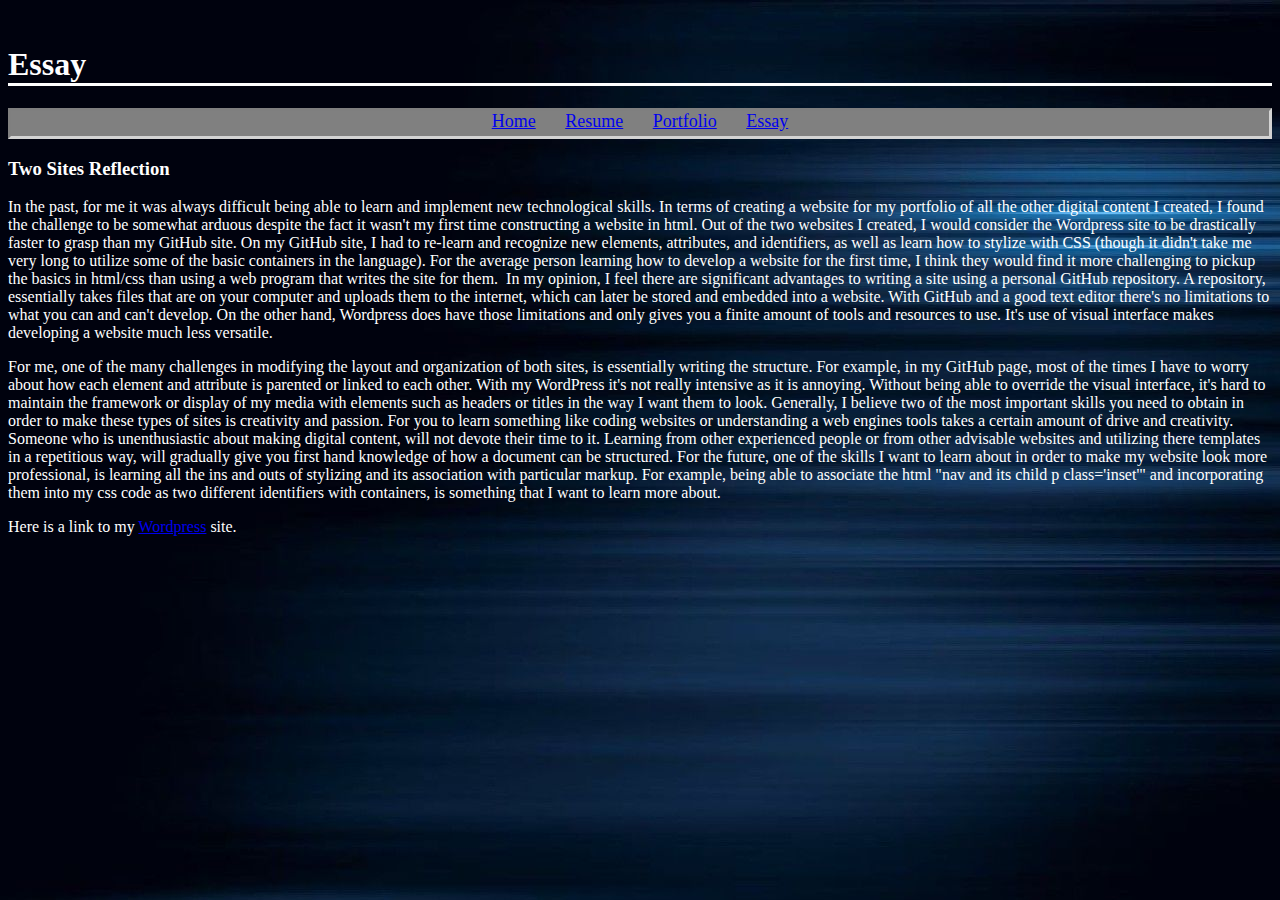
<file: docs/Essay.html>
<!DOCTYPE html>
<html>
    
    <head>
        <title>Essay</title>
        <meta charset="UTF-8" />
        <link rel="stylesheet" type="text/css" href="essay.css">
        <link rel="shortcut icon" type="image/x-icon" href="Stachfilms%20Logo%20.png"/>
    </head>
        
        <body>
            
            <h1>Essay</h1>
            
            <nav class="inset"> 
                <p class="inset">
                    <a href="index.html">Home</a>
                    <a href="resume.html">Resume</a>
                    <a href="Stachfilms.html">Portfolio</a>
                    <a href="Essay.html">Essay</a>
                </p>
            </nav>
           
            <h3>Two Sites Reflection</h3>
            
            <p class="space">In the past, for me it was always difficult being able to learn and implement new technological skills. In terms of creating a website for my portfolio of all the other digital content I created, 
            I found the challenge to be somewhat arduous despite the fact it wasn't my first time constructing a website in html. 
            Out of the two websites I created, I would 
            consider the Wordpress site to be drastically faster to grasp than my GitHub site. On my GitHub site, I had to re-learn and recognize new elements, attributes, and identifiers, 
            as well as learn how to stylize with CSS (though it didn't take me very long to utilize some of the basic containers in the language). 
            For the average person learning how to develop a website for the first time, 
            I think they would find it more challenging to pickup the basics in 
            html/css than using a web program that writes the site for them.  In my opinion, I feel there are significant advantages to writing a site using a personal GitHub repository. 
            A repository, essentially takes files that are on your computer and uploads them to the internet, 
            which can later be stored and embedded into a website. 
            With GitHub and a good text editor there's no limitations to what you can and can't develop. 
            On the other hand, Wordpress does have those limitations and only gives you a 
            finite amount of tools and resources to use. It's use of visual interface makes developing a website much less versatile.</p>
            
            <p class="space">For me, one of the many challenges in modifying the layout and organization of both sites, is essentially writing the structure. 
            For example, in my GitHub page, most of the times I have to worry about how each element and attribute is parented or linked to each other. With my WordPress it's not really intensive as it is annoying. 
            Without being able to override the visual interface, it's hard to maintain the framework or 
            display of my media with elements such as headers or titles in the way I want them to look. Generally, I believe two of the most important skills you need to obtain in order to make these types of sites is creativity and passion. 
            For you to learn something like coding websites or understanding a web engines tools takes a certain amount of drive and creativity. 
            Someone who is unenthusiastic about making digital content, will not devote their time to it. 
            Learning from other experienced people or from other advisable websites and utilizing there templates in a repetitious way, 
            will gradually give you first hand knowledge of how a document can be structured. For the future, one of the skills 
            I want to learn about in order to make my website look more professional, is learning all the ins and outs of stylizing and its association with particular markup. 
            For example, being able to associate the html "nav and its child p class='inset'" 
            and incorporating them into my css code as two different identifiers with containers, is something that I want to learn more about.</p>
            
            <p>Here is a link to my <a href="https://sites.psu.edu/noahstacherablog/">Wordpress</a> site.</p>
       
     </body>
</html>
</file>
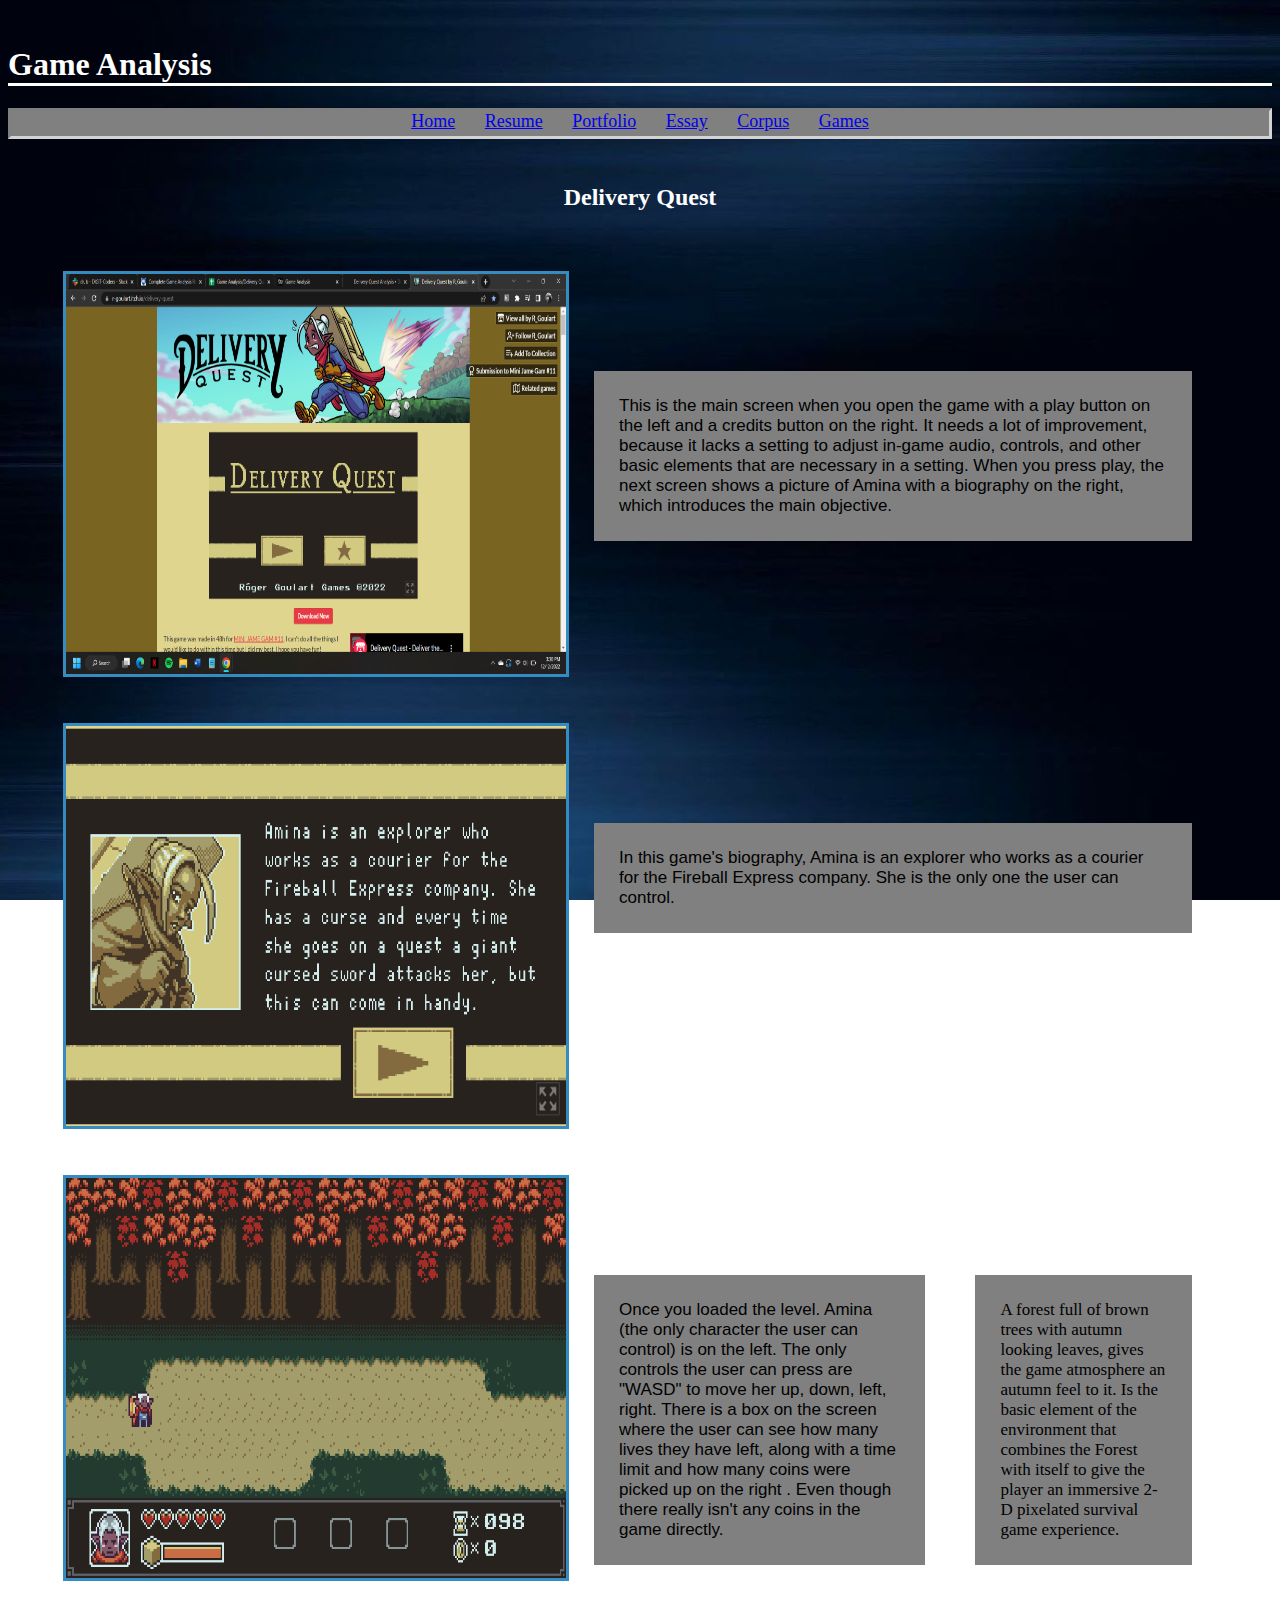
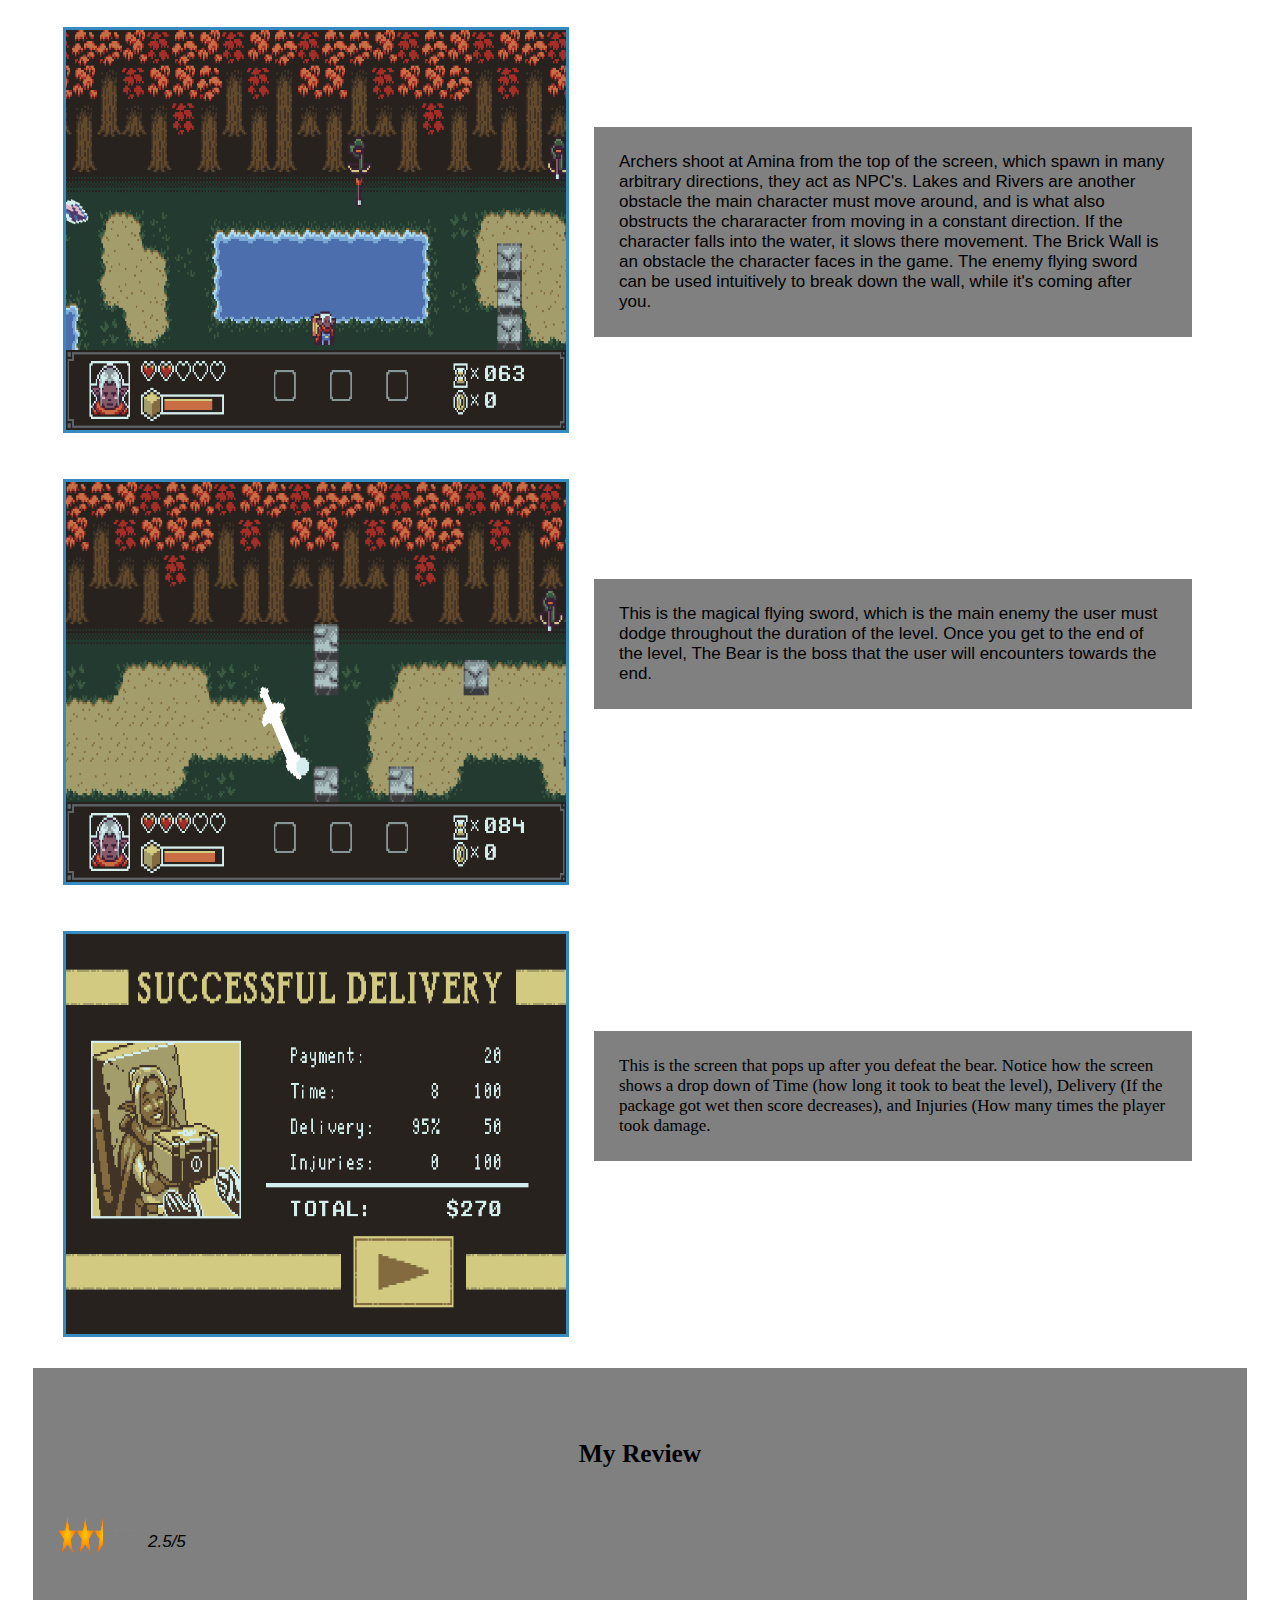
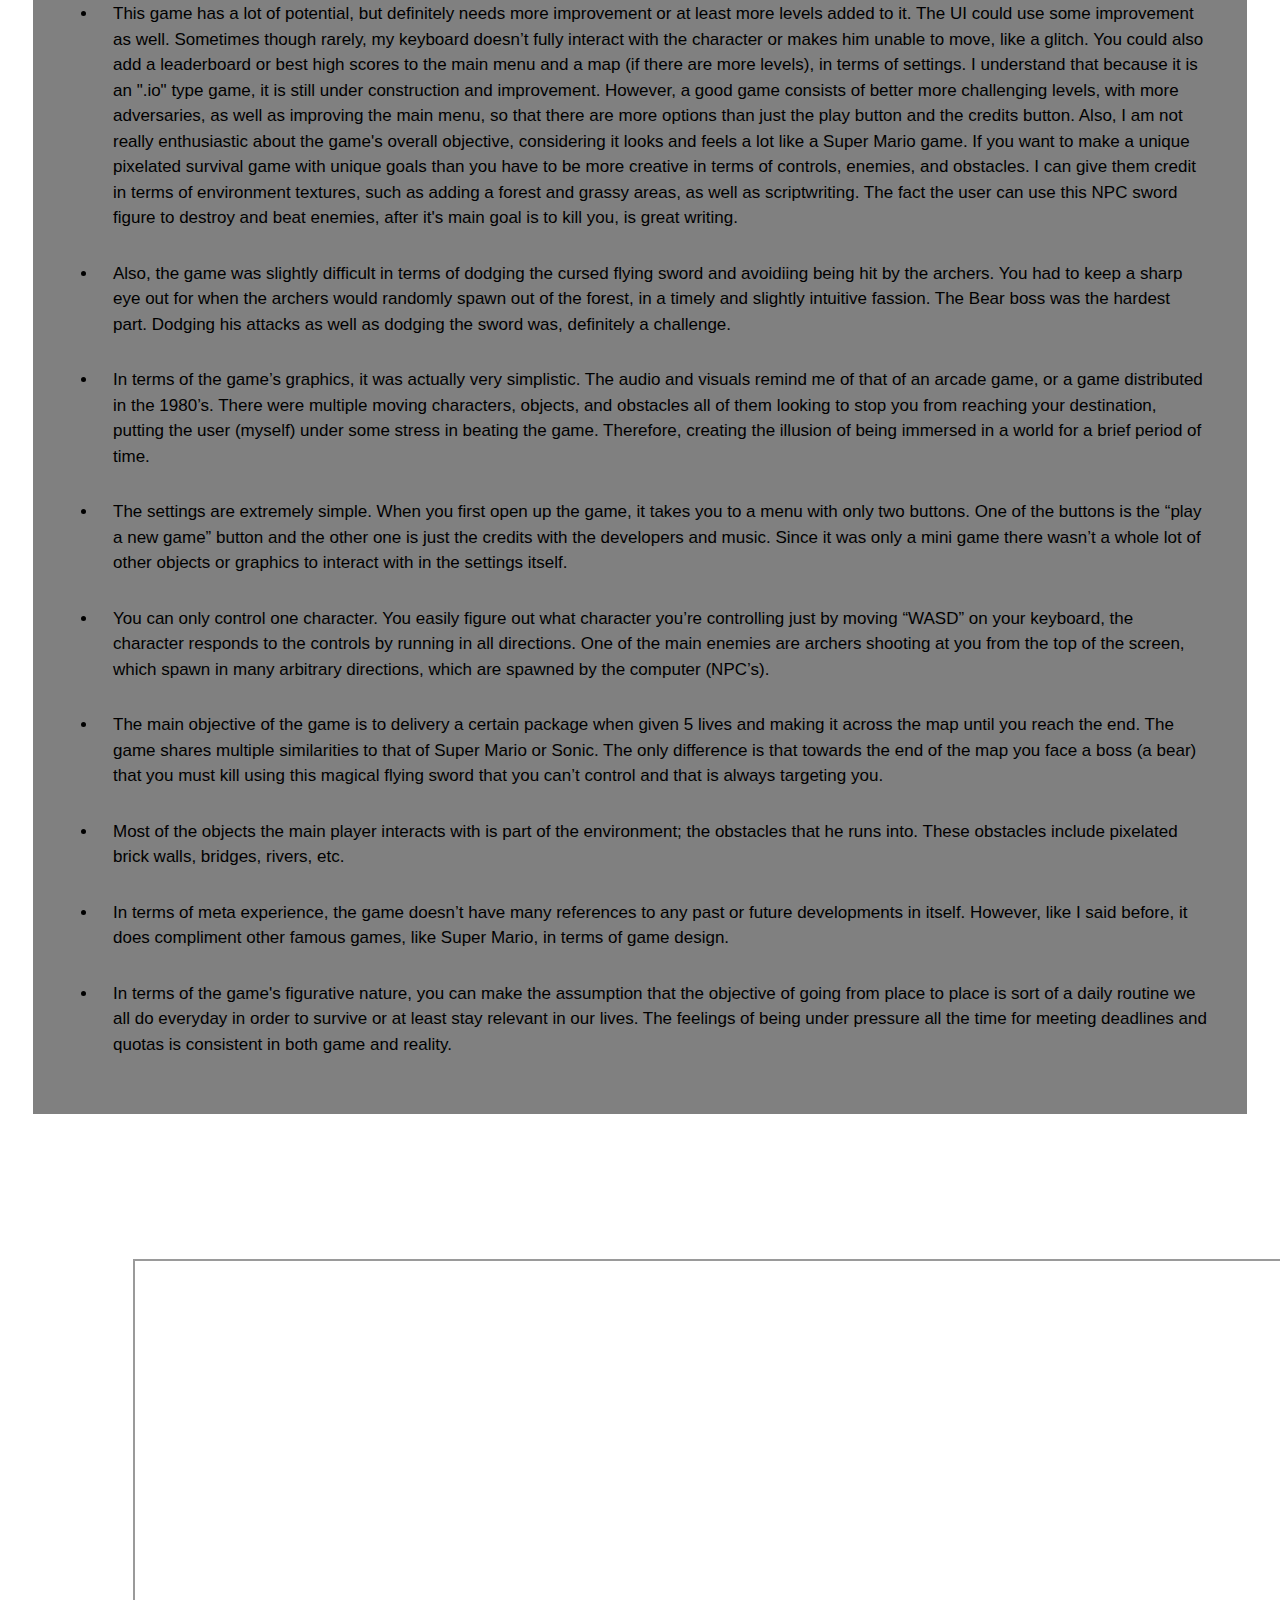
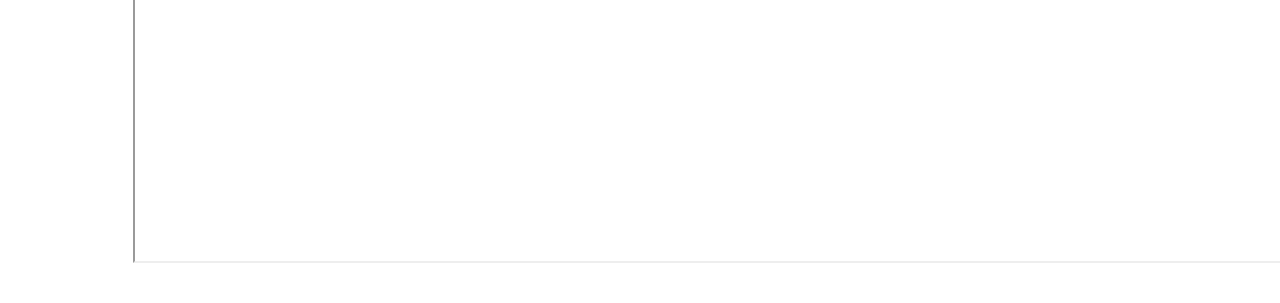
<file: docs/games.html>
<!DOCTYPE html>
<html>
    <head>
        <title>Game Analysis</title>
        <link rel="stylesheet" type="text/css" href="games.css"/>
        <link rel="shortcut icon" type="image/x-icon" href="Stachfilms%20Logo%20.png"/>
    </head>
    <body>
        
        <h1>Game Analysis</h1>
        
        <nav class="inset"> 
            <p class="inset">
                <a href="index.html">Home</a>
                <a href="resume.html">Resume</a>
                <a href="Stachfilms.html">Portfolio</a>
                <a href="Essay.html">Essay</a>
                <a href="corpus.html">Corpus</a>
                <a href="games.html">Games</a>
            </p>
        </nav>
        
        <h2>Delivery Quest</h2>
        
       
            <figure>
                <img src="Main%20Menu.png" alt="This is the game menu"/>
                <figcaption>This is the main screen when you open the game with a play 
                    button on the left and a credits button on the right. It needs a lot of improvement, 
                    because it lacks a setting to adjust in-game audio, controls, and other basic elements that are necessary in a setting. 
                    When you press play, the next screen shows a 
                    picture of Amina with a biography on the right, which introduces the main objective. </figcaption>
            </figure>
               
            <figure>
                <img src="Game%20Bio.png" alt="This is the game bio after hitting play button"/>
                <figcaption>In this game's biography, Amina is an explorer who works as a courier for the 
                    Fireball Express company. She is the only one the user can control. </figcaption>
            </figure>
            
            <figure>
                <img src="start_level.png" alt="picture of startup level"/>
                <figcaption>Once you loaded the level. Amina (the only character the user can control) is on the left. 
                    The only controls the user can press are "WASD" to move her up, down, left, right. 
                    There is a box on the screen where the user can see how many lives they have left, along with a time limit and how many coins were picked up on the right . 
                    Even though there really isn't any coins in the game directly. </figcaption>
                <figcaption class="second">A forest full of brown trees with autumn looking leaves, gives the 
                    game atmosphere an autumn feel to it. Is the basic element of the environment that combines the Forest with itself to give the player an 
                    immersive 2-D pixelated survival game experience.</figcaption>
            </figure>
        
            <figure>
                <img src="rivers.png" alt="This is picture of rivers"/>
                <figcaption>Archers shoot at Amina from the top of the screen, 
                    which spawn in many arbitrary directions, they act as NPC's. Lakes and Rivers are another obstacle the main character must move around, 
                    and is what also obstructs the chararacter from moving in a constant direction. 
                    If the character falls into the water, it slows there movement. The Brick Wall is an obstacle the character faces in the game.
                    The enemy flying sword can be used intuitively to break down the wall, while it's coming after you. </figcaption>
            </figure>
        
            <figure>
                <img src="sword.png" alt="antagonist"/>
                <figcaption>This is the magical flying sword, which is the main enemy the user must dodge throughout the duration of the level. Once you get to the end of the level,
                    The Bear is the boss that the user will encounters towards the end.</figcaption>
            </figure>
        
            <figure>
                <img src="successful.png" alt="beating the level pop up"/>
                <figcaption class="second">This is the screen that pops up after you defeat the bear. Notice how the screen shows a drop down of Time (how long it took to beat the level), Delivery (If the package got wet then score decreases), and Injuries (How many times the player took damage.</figcaption>
            </figure>

        <div class="rating">
            <h2>My Review</h2>
            <span class="rating">
                <img class="star" src="Star_rating_2.5_of_5.png" alt="star rating"/>
                <p class="rating">2.5/5</p>
            </span>
            
            
           
            <ul>
                <li>This game has a lot of potential, but definitely needs more improvement or at least more levels added to it. The UI could use some improvement as well. Sometimes though rarely, my 
                keyboard doesn’t fully interact with the character or makes him unable to move, like a glitch. You could also add a leaderboard or best 
                high scores to the main menu and a map (if there are more levels), in terms of settings. I understand that because it is an ".io" type game, it is still under construction and improvement. 
                However, a good game consists of better more challenging levels, with more adversaries,
                as well as improving the main menu, so that there are more options than just the play button and the credits button. Also, I am not really enthusiastic about the game's overall objective, considering it looks and feels a lot like a Super Mario game. If you 
                want to make a unique pixelated survival game with unique goals than you have to be more creative in terms of controls, enemies, and obstacles. I can give them credit in terms of environment textures, such as adding a forest and grassy areas, as well as scriptwriting. The fact the user can use this 
                NPC sword figure to destroy and beat enemies, after it's main goal is to kill you, is great writing.</li>
                <li>Also, the game was slightly difficult in terms of dodging the cursed flying sword and avoidiing being hit by the archers. You had to keep a sharp eye out for when the archers would randomly spawn out of the forest, in a timely and slightly intuitive fassion. The Bear boss was the hardest part. Dodging his attacks as well as dodging the sword was, definitely a challenge.</li>
                <li>In terms of the game’s graphics, it was actually very simplistic. The audio and visuals remind me of that of an arcade game, or a game distributed in the 1980’s. There were multiple moving characters, 
                objects, and obstacles all of them looking to stop you from reaching your destination, putting the user (myself) under some stress in beating the game. Therefore, creating the illusion 
                of being immersed in a world for a brief period of time. 
                </li>
                <li>The settings are extremely simple. When you first open up the game, it takes you to a menu with only two buttons. 
                One of the buttons is the “play a new game” button and the other one is just the credits with the developers and music. 
                Since it was only a mini game there wasn’t a whole 
                lot of other objects or graphics to interact with in the settings itself. </li>
                <li>You can only control one character. You easily figure out what character you’re controlling just by moving “WASD” on your keyboard, the character responds to the controls by running in all directions. 
                One of the main enemies are archers shooting at you from the top of the screen, which spawn in many arbitrary directions, which are spawned by the computer (NPC’s). 
                </li>
                <li>The main objective of the game is to delivery a certain package when given 5 lives and making it across the map until you reach the end. The game shares multiple similarities to that of Super Mario or Sonic. 
                The only difference is that towards the end of the map you face a boss (a bear) that you must kill using this magical 
                flying sword that you can’t control and that is always targeting you. </li>
                <li>Most of the objects the main player interacts with is part of the environment; the obstacles that he runs into. These obstacles include pixelated brick walls, bridges, rivers, etc.</li>
                <li>In terms of meta experience, the game doesn’t have many references to any past or future developments in itself. However, like I said before, it does compliment other famous games, like Super Mario, in terms of game design.</li>
                <li>In terms of the game's figurative nature, you can make the assumption that the objective of going from place to place is sort of a daily routine we all do everyday in order to survive or at least stay relevant in our lives. 
                The feelings of being under pressure all the time for meeting 
                deadlines and quotas is consistent in both game and reality.</li>
            </ul>
        </div>
        <div class="iframe">
                <h2>Kumu Game Visualization</h2>
                <iframe src="https://embed.kumu.io/b43706e765dbb92a68bdf7e1d8bbcdbf" width="940" height="600"></iframe>
                
        </div>        
    </body>
</html>
</file>
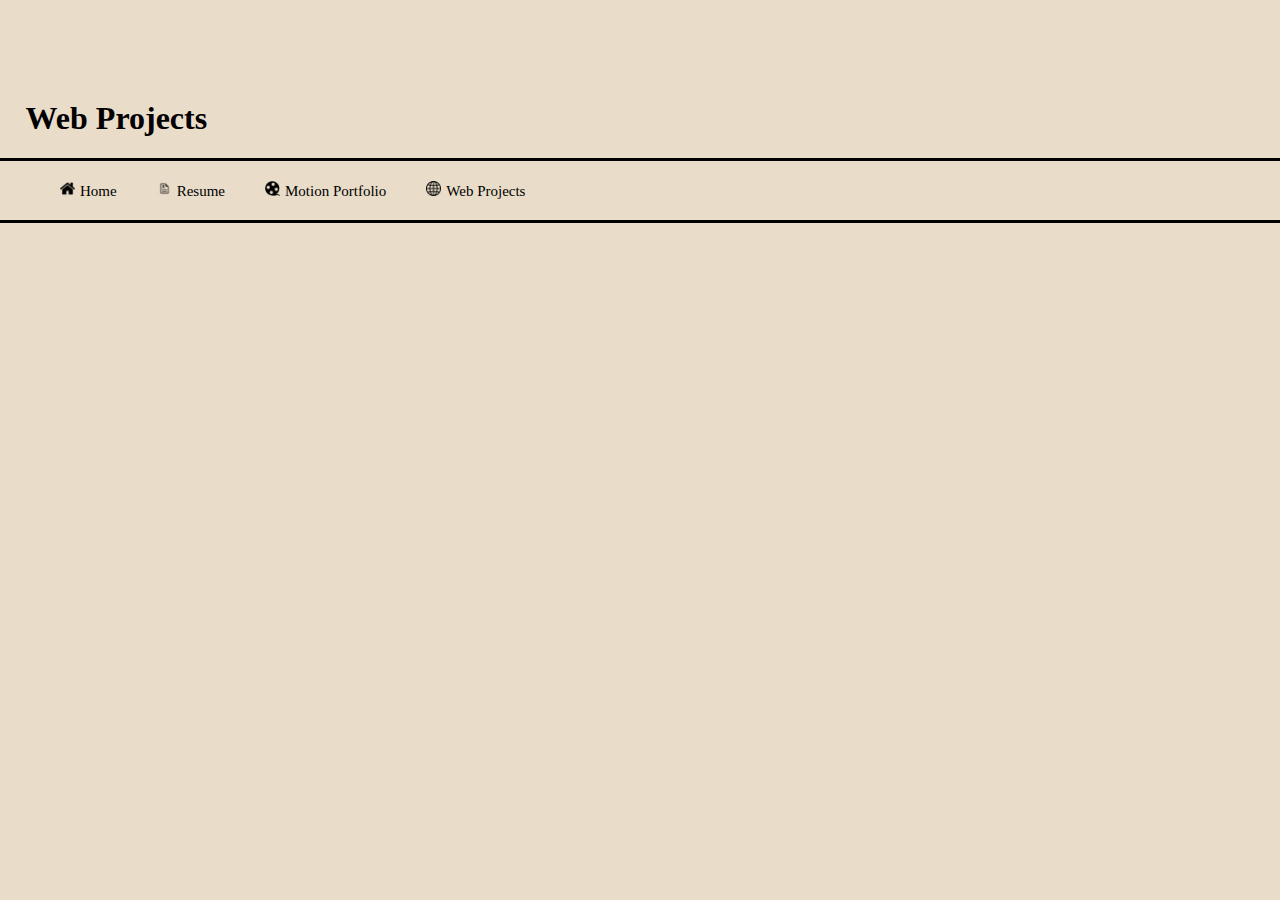
<file: docs/projects.html>
<!DOCTYPE html>
<html lang="en">
<head>
    <meta charset="UTF-8">
    <title>Projects</title>
    <link rel="stylesheet" type="text/css" href="stachfilms.css"/>
    <link rel="shortcut icon" type="image/x-icon" href="Stachfilms%20Logo%20.png"/>
</head>
<body>
<div class="heading">
    <h1>Web Projects</h1>
</div>

<nav class="nav">
    <ul>
        <li><a href="index.html"><img alt="" src="images/icons/home.png" class="nav-icon"/>Home</a></li>
        <li><a href="resume.html"><img alt="" src="images/icons/resume.png" class="nav-icon"/>Resume</a></li>
        <li><a href="Stachfilms.html"><img alt="" src="images/icons/portfolio.png" class="nav-icon"/>Motion Portfolio</a></li>
        <li><a href="projects.html"><img alt="" src="images/icons/websites.png" class="nav-icon"/>Web Projects</a></li>
    </ul>
</nav>
</body>
</html>
</file>
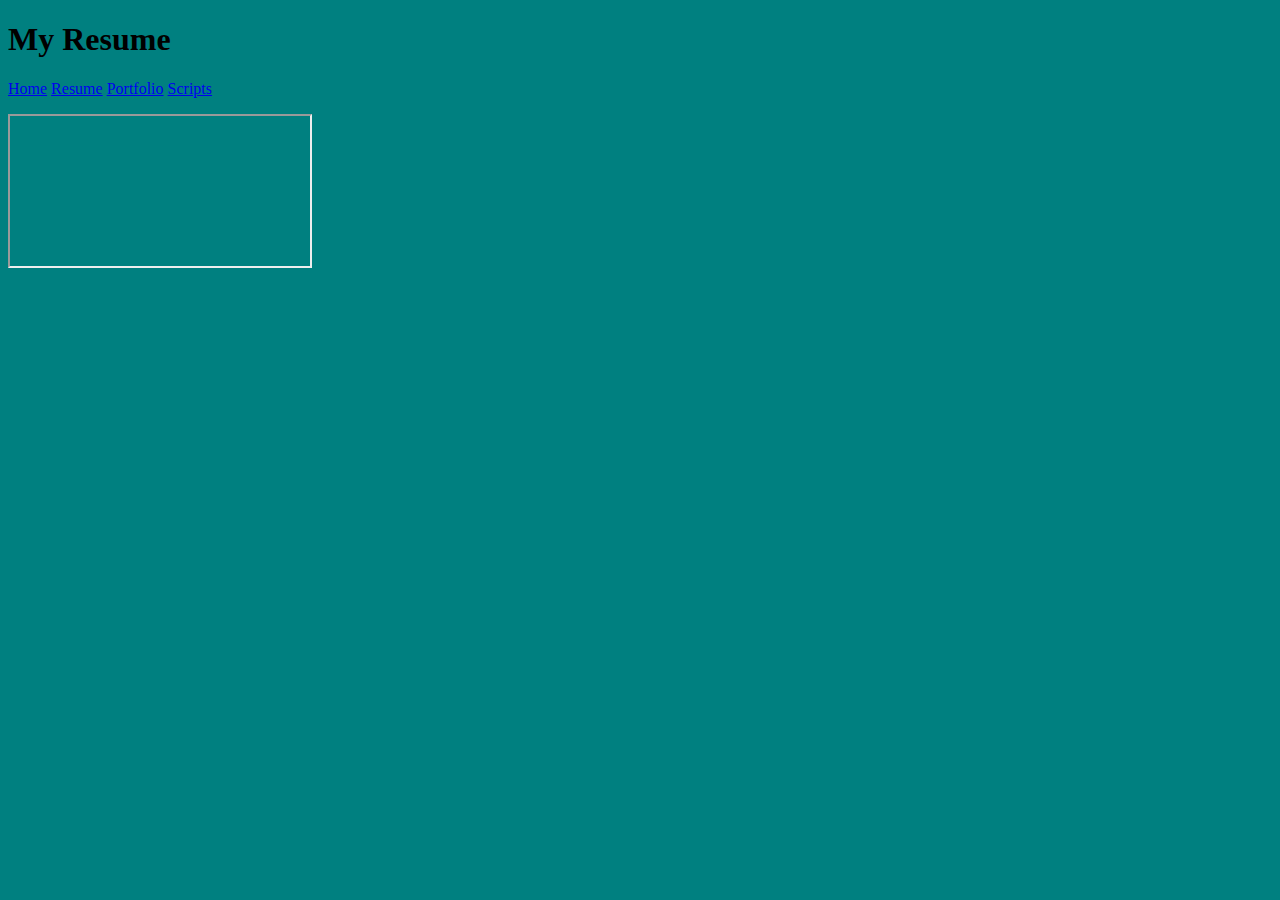
<file: docs/resume.html>
<!DOCTYPE html>
<html>
    <head>
        <title>Resume</title>
        <meta charset="UTF-8" />
        <link rel="stylesheet" type="text/css" href="resume.css">
        <link rel="shortcut icon" type="image/x-icon" href="Stachfilms%20Logo%20.png"/>
    </head>
    <body>
       <h1 class="margin">My Resume</h1>
        
        <nav class="inset"> 
            <p class="inset">
                <a href="index.html">Home</a>
                <a href="resume.html">Resume</a>
                <a href="Stachfilms.html">Portfolio</a>
                <a href="scripts.html">Scripts</a>
            </p>
        </nav>
       
       <div class="iframe">
           <iframe src="resume.pdf"></iframe>
       </div>
        
    </body>
</html>
</file>
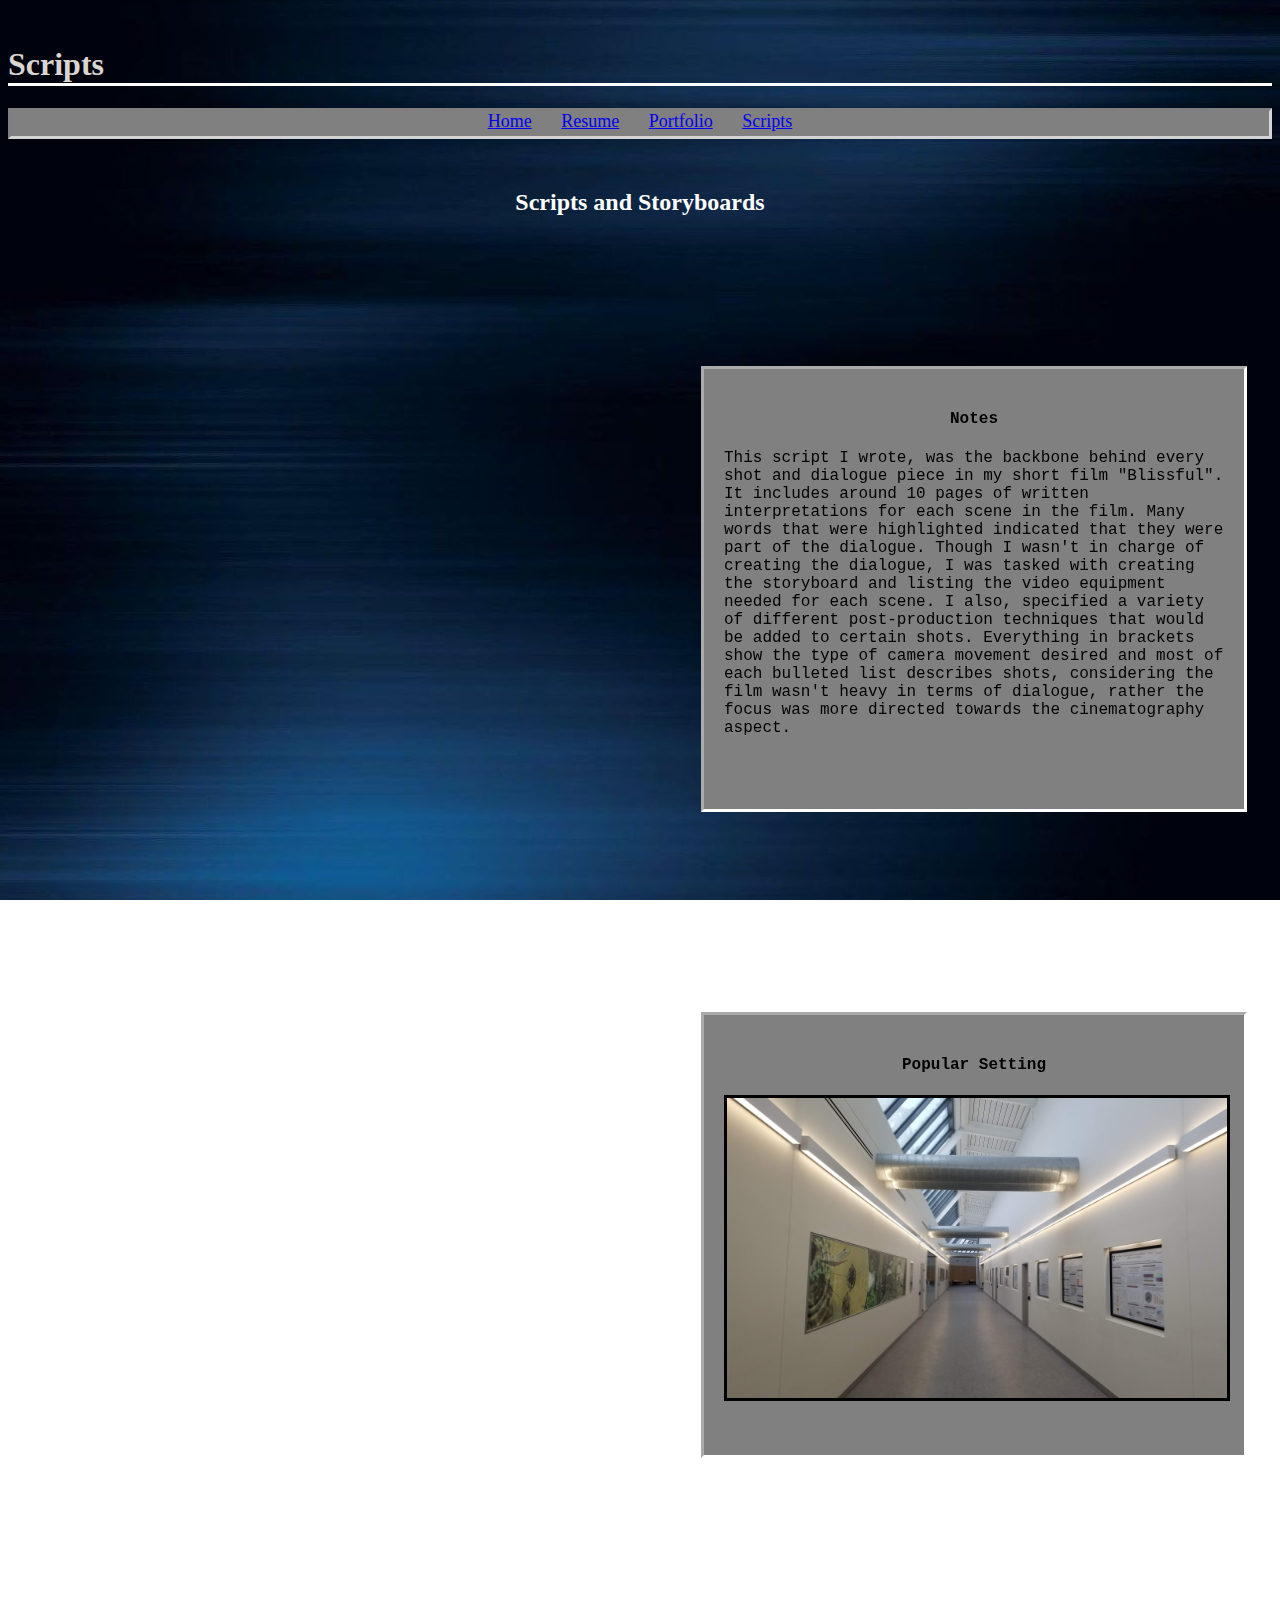
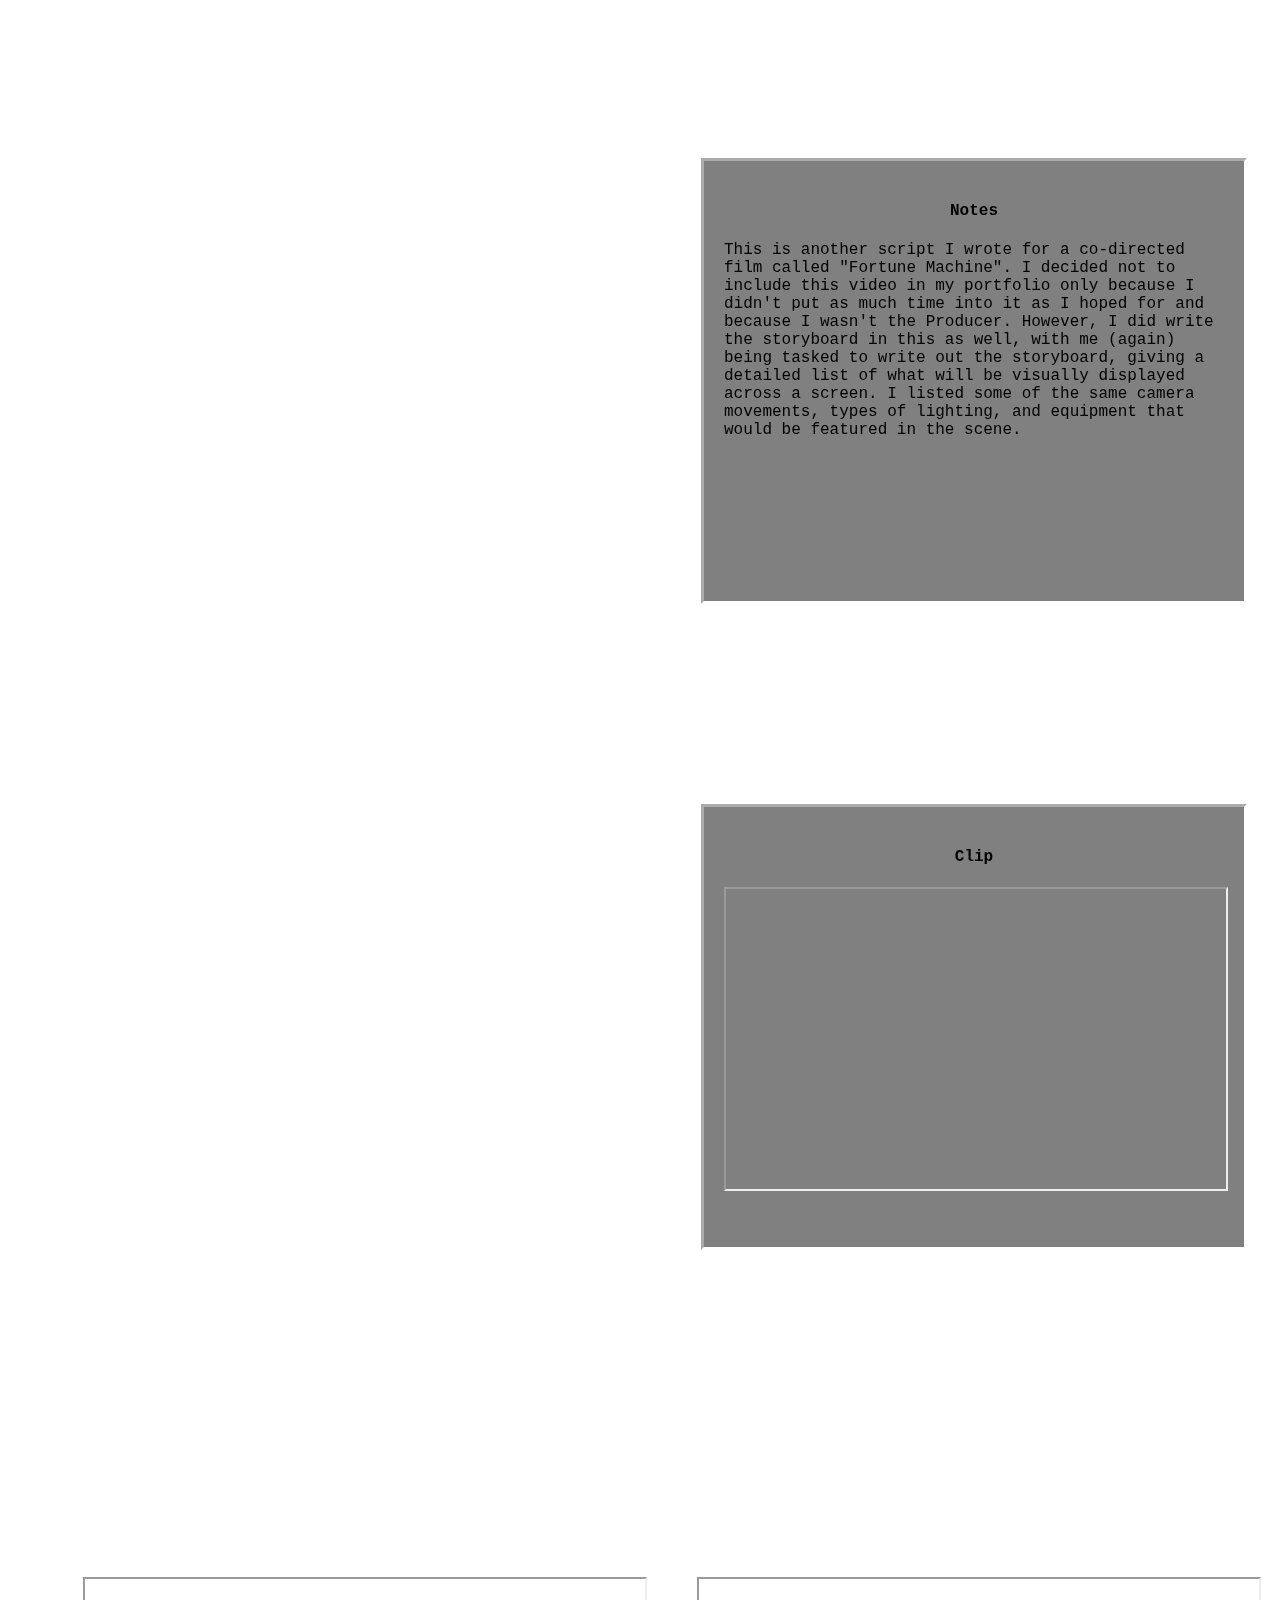
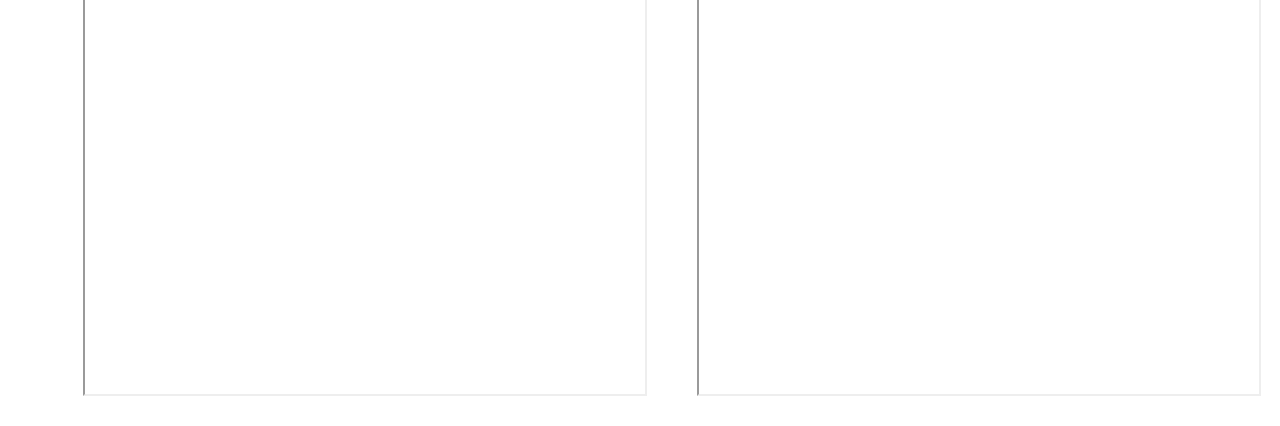
<file: docs/scripts.html>
<!DOCTYPE html>
<html>
    <head>
        <title>Scripts</title>
        <meta charset="UTF-8"/>
        <link rel="stylesheet" type="text/css" href="scripts.css"/>
        <link rel="shortcut icon" type="image/x-icon" href="Stachfilms%20Logo%20.png"/>
    </head>
    <body>
        <h1 class="margin">Scripts</h1>
        
        <nav class="inset"> 
            <p class="inset">
                <a href="index.html">Home</a>
                <a href="resume.html">Resume</a>
                <a href="Stachfilms.html">Portfolio</a>
                <a href="scripts.html">Scripts</a>
            </p>
        </nav>
        
        <h2>Scripts and Storyboards</h2>
        
        <div class="caption">
            <iframe src="https://docs.google.com/document/d/e/2PACX-1vRrBOG6UC32TbeHkDxUL14qc4PDY8uJ4jnTsOV6tRBQhjbwijHCuxAYkK3SiQxiUgNu8rJFJlywFif6/pub?embedded=true" class="scripts"></iframe>
            
            <div class="block">
                <section class="notes">
                    <h4>Notes</h4>
                    <p>This script I wrote, was the backbone behind every shot and dialogue piece in my short film "Blissful". It includes around 
                10 pages of written interpretations for each scene in the film. Many words that were highlighted indicated that they were part of the 
                dialogue. Though I wasn't in charge of creating the dialogue, I was tasked with creating the storyboard and listing the video equipment needed for each scene. 
                I also, specified a variety of different post-production techniques that would be added to certain shots. Everything in brackets show the type of 
                camera movement desired and most of each bulleted list describes shots, considering the film wasn't heavy in terms of dialogue, rather the focus was more directed towards 
                the cinematography aspect.</p>
                </section>
            
                <section class="notes">
                    <h4>Popular Setting</h4>
                    <img src="images/hallway.jpg" alt="AMIC building hallway"/>   
                </section>
            </div>
        </div>
        
        <div class="caption">
            <iframe src="https://docs.google.com/document/d/e/2PACX-1vR0eQJrMxqX9PSNiUdggtVloTSs128rZ596t6osklYgS9eZtvlLomvFkEK5S0rwHy368UyKb0B0uF8w/pub?embedded=true" class="scripts"></iframe>
            
            <div class="block">
                <section class="notes">
                    <h4>Notes</h4>
                    <p>This is another script I wrote for a co-directed film called "Fortune Machine". I decided not to include this video in my portfolio
                    only because I didn't put as much time into it as I hoped for and because I wasn't the Producer. However, I did write the storyboard in this as well, with me (again) being tasked to 
                    write out the storyboard, giving a detailed list of what will be visually displayed across a screen. I listed some of the same camera movements, types of lighting, 
                    and equipment that would be featured in the scene.</p>
                </section>
                
                <section class="notes">
                    <h4>Clip</h4>
                    
                    <iframe width="500" height="300" src="https://www.youtube.com/embed/-It0hvrIB1E" title="YouTube video player"></iframe>
                </section>
            </div>
        </div>
        
        <h2>Pitch Decks</h2>
        
        <div class="caption">
            <div class="block">
            <iframe src="https://docs.google.com/presentation/d/e/2PACX-1vSv0kV-94fzq7vL9KGcaoVc6UNv-Qh4pKJg39F34I5bOJShFLlgVrqYDZj9mI9STvsaCP08HjvsSnsA/embed?start=false&loop=false&delayms=3000" width="560" height="415"></iframe>
                <figcaption>My Pitch for the Blissful Short Film.</figcaption>
            </div>
            
            <div class="block">
                <iframe src="https://pennstateoffice365-my.sharepoint.com/personal/nzs5552_psu_edu/_layouts/15/Doc.aspx?sourcedoc={fd0d2db3-e147-46c0-9b51-5598d7fd0ba0}&amp;action=embedview&amp;wdAr=1.7777777777777777" width="560" height="415"></iframe>
                <figcaption>My Pitch for the music video "DEADLIFE"</figcaption>
            </div>
        </div>
    </body>
</html>
</file>
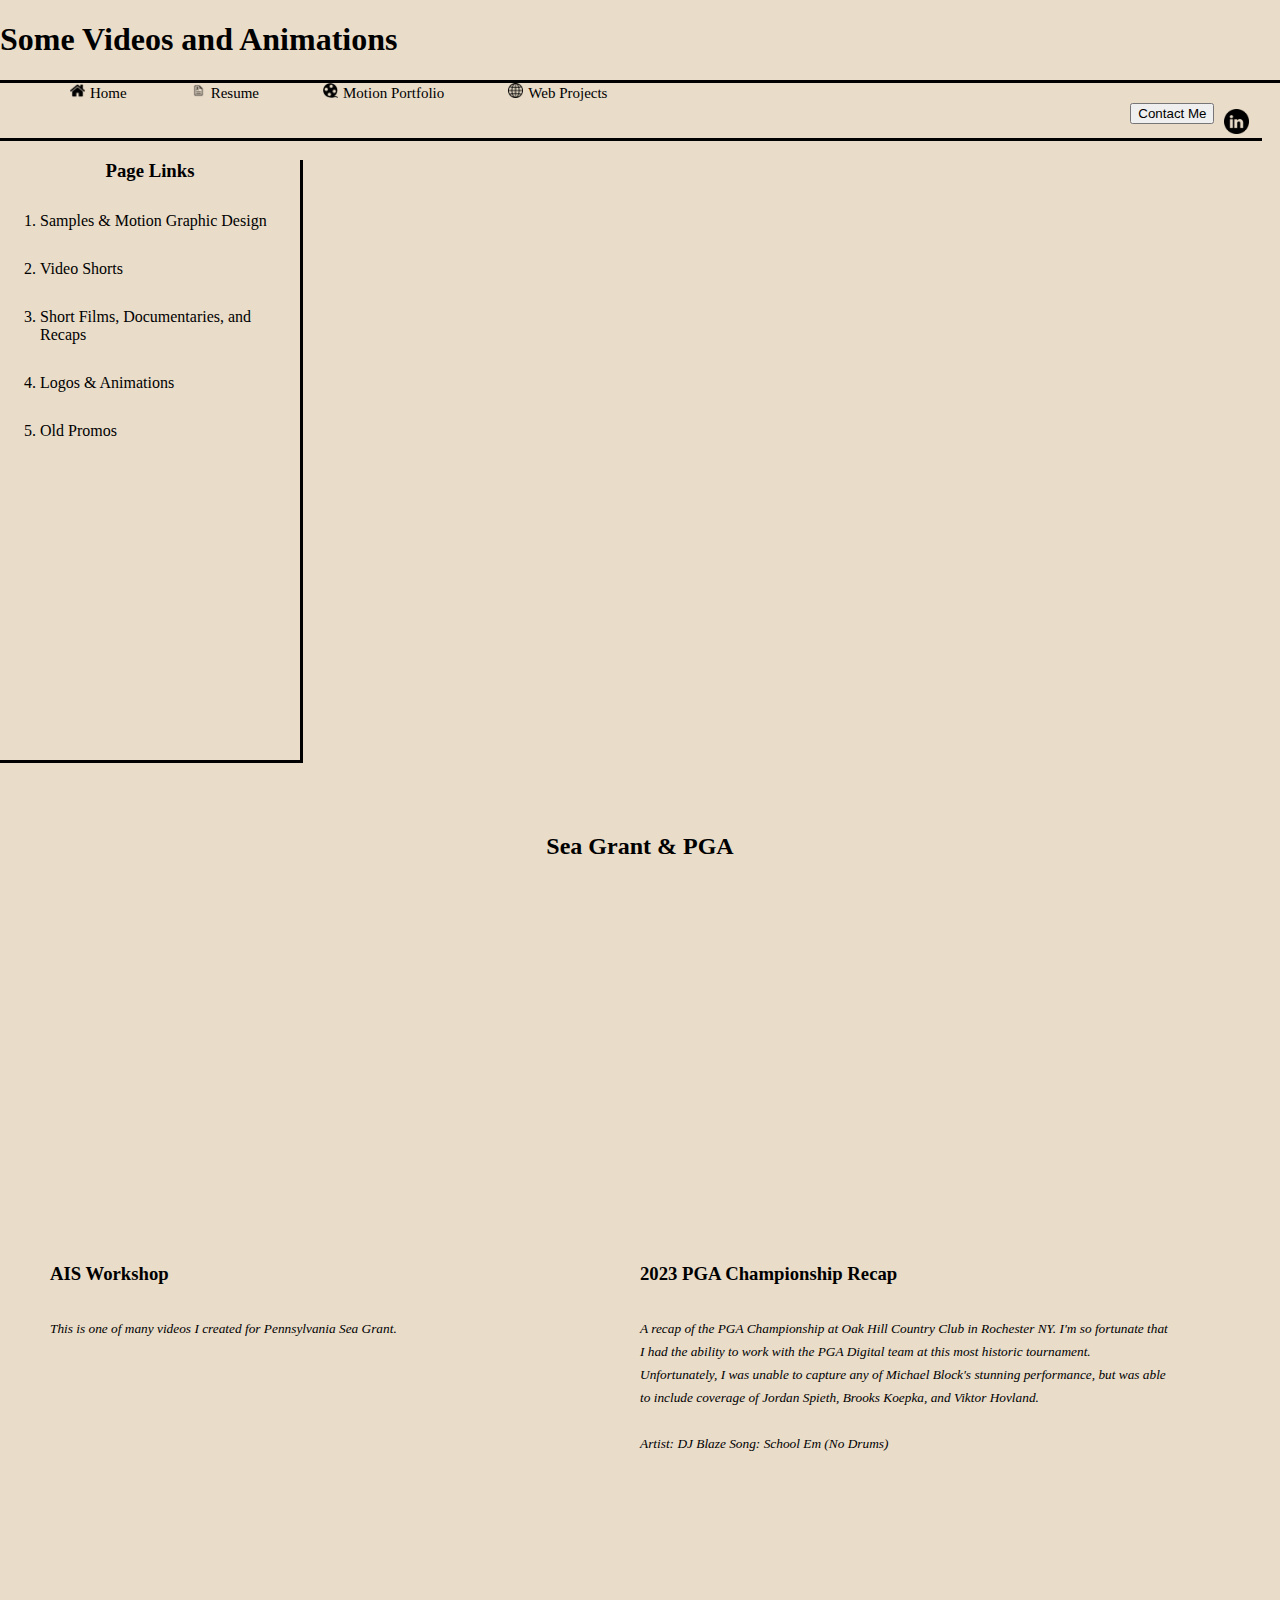
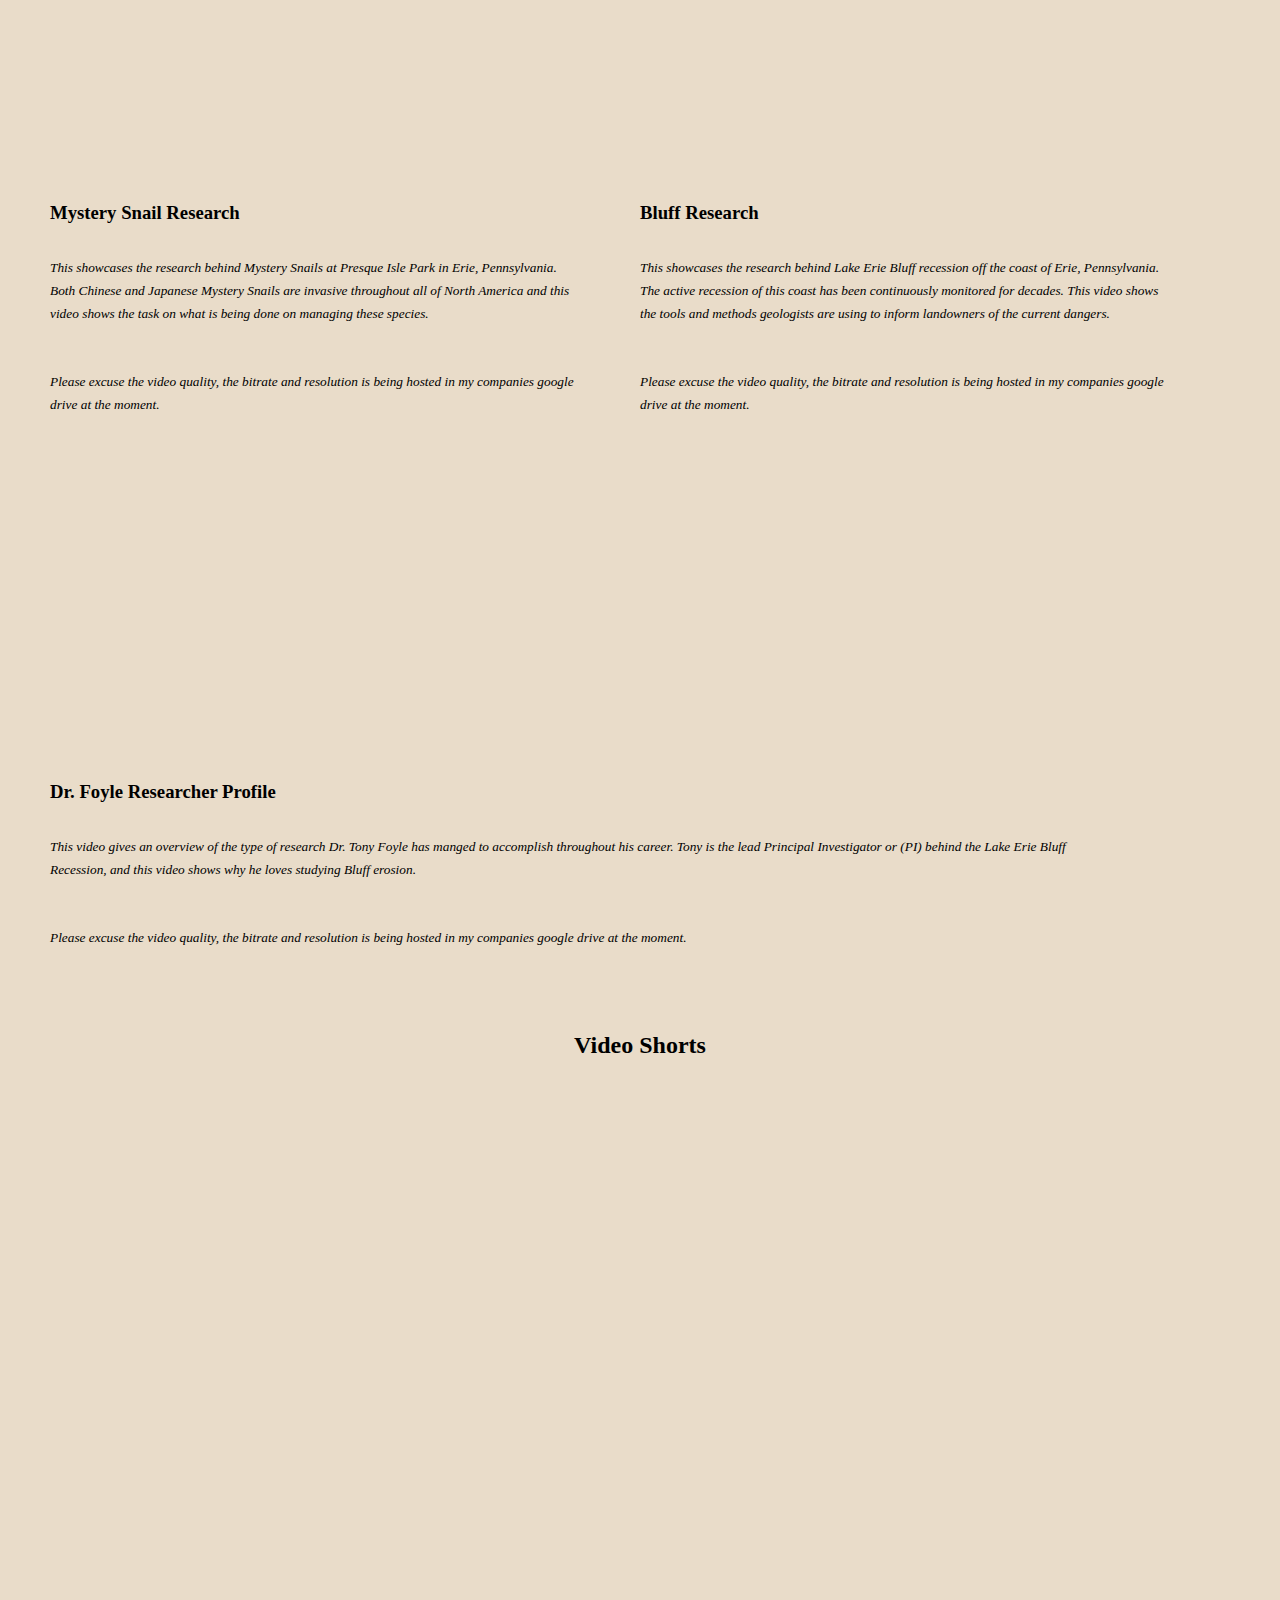
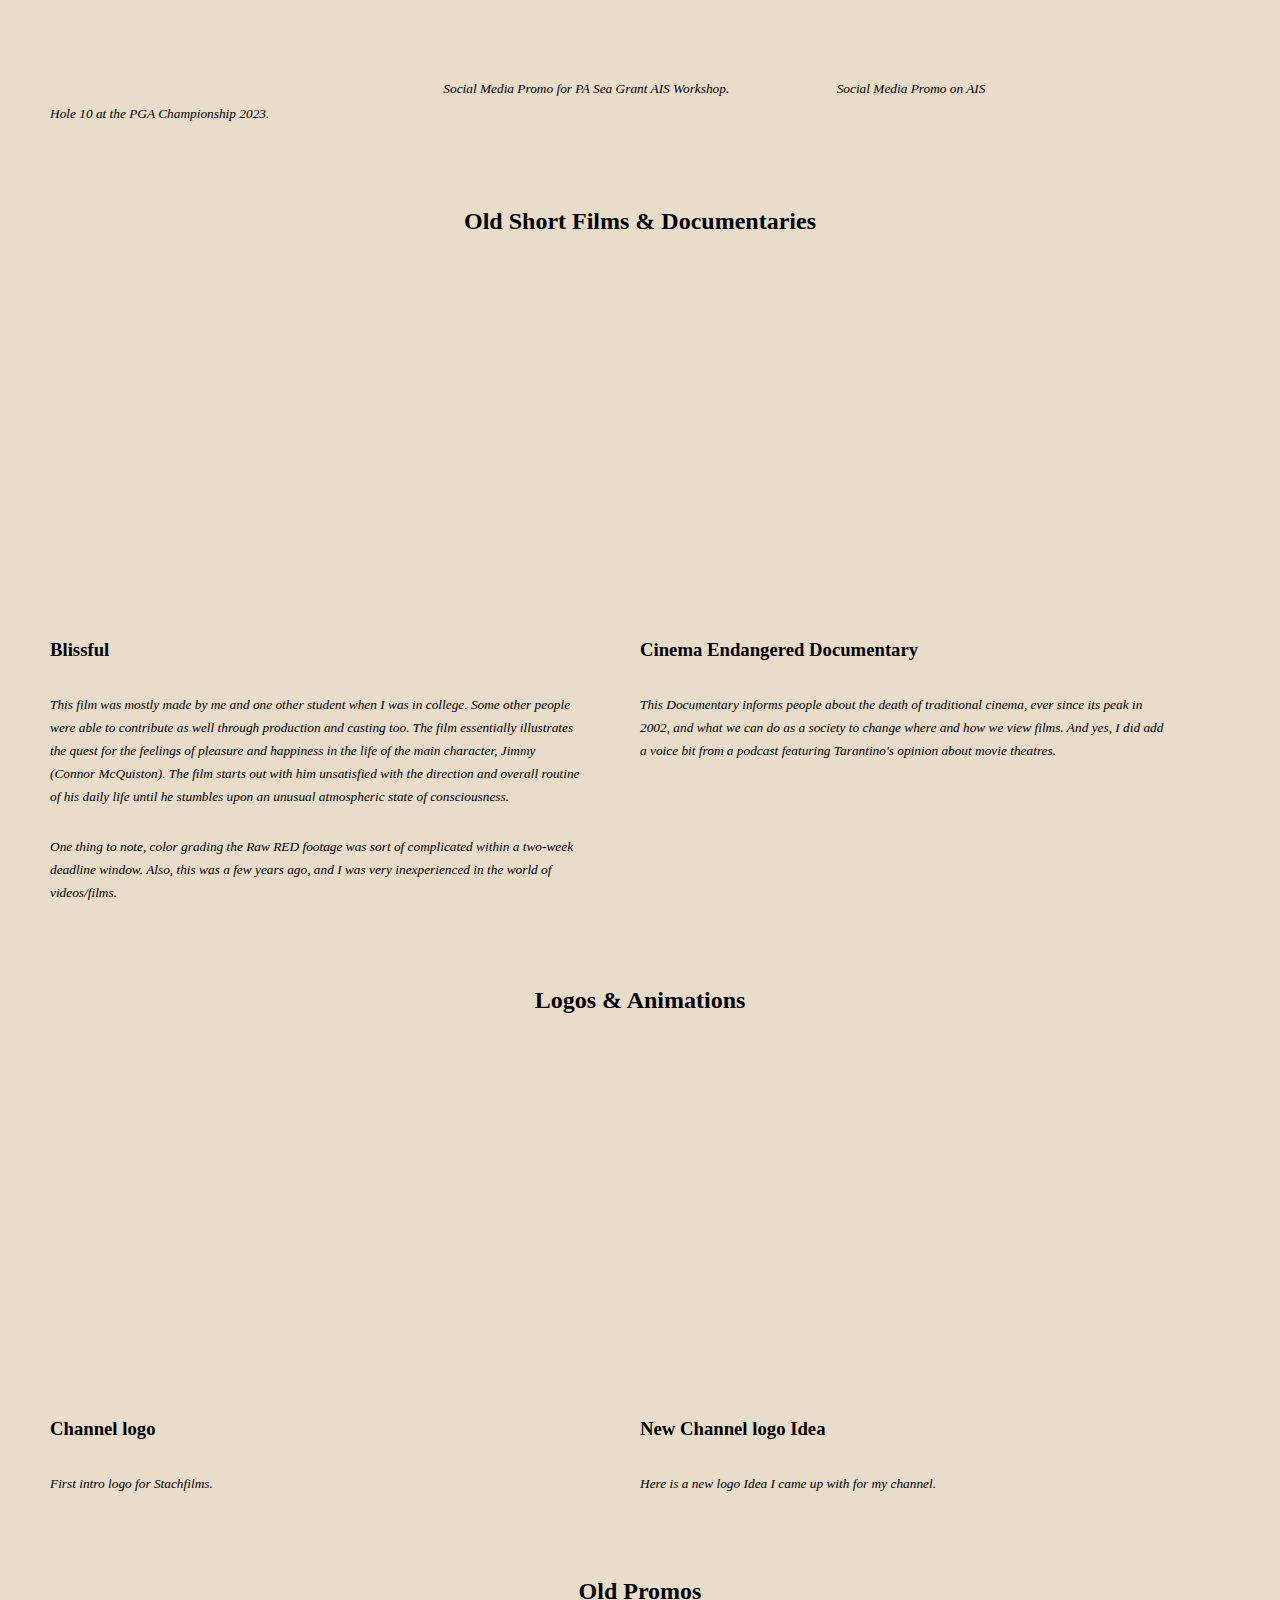
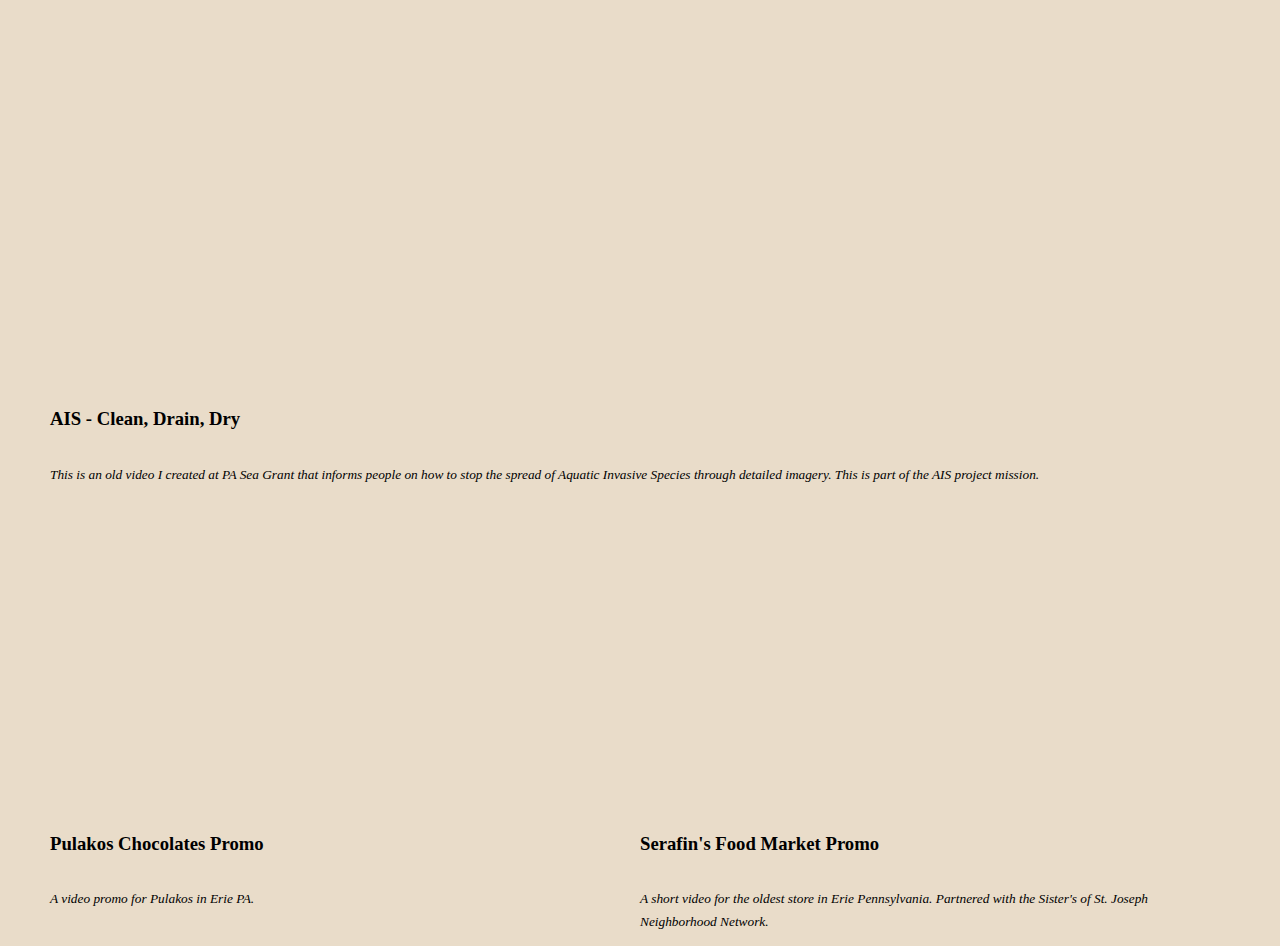
<file: docs/Stachfilms.html>
<!DOCTYPE html>
<html>
    <head>
        <title>Stachfilms</title>
        <meta charset="UTF-8"/>
        <link rel="stylesheet" type="text/css" href="portfolio.css"/>
        <link rel="stylesheet" type="text/css" href="Stachfilms.css">
        <link rel="shortcut icon" type="image/x-icon" href="Stachfilms%20Logo%20.png"/>
    </head>
    
    <body>

        <div class="heading" id="top">
            <h1>Some Videos and Animations</h1>
        </div>
    
        <nav class="nav">
            <ul>
                <li class="nav-list"><a href="index.html"><img alt="" src="images/icons/home.png" class="nav-icon"/>Home</a></li>
                <li class="nav-list"><a href="resume.html"><img alt="" src="images/icons/resume.png" class="nav-icon"/>Resume</a></li>
                <li class="nav-list"><a href="Stachfilms.html"><img alt="" src="images/icons/portfolio.png" class="nav-icon"/>Motion Portfolio</a></li>
                <li class="nav-list"><a href="projects.html"><img alt="" src="images/icons/websites.png" class="nav-icon"/>Web Projects</a></li>
            </ul>
            <ul class="contacts">
                <li class="list-contact"><a href="mailto:noah13stachera@gmail.com"><button>Contact Me</button></a></li>
                <li class="linkedin"><a href="https://www.linkedin.com/in/noah-stachera-93369424a/"><img src="images/icons/linkedin.png" alt="" width="25" height="auto"/></a></li>
            </ul>
        </nav>
    <div class="anchor-box">
        <h3 class="page-links-header">Page Links</h3>
        <ol>
            <li class="anchor-list"><a href="#Samples">Samples & Motion Graphic Design</a></li>
            <li class="anchor-list"><a href="#Shorts">Video Shorts</a></li>
            <li class="anchor-list"><a href="#Films">Short Films, Documentaries, and Recaps</a></li>
            <li class="anchor-list"><a href="#logos">Logos & Animations</a></li>
            <li class="anchor-list"><a href="#promos">Old Promos</a></li>

        </ol>
    </div>
     <div class="body">
         
        <h2><a href="#top" id="Samples">Sea Grant & PGA</a></h2>
         
         <section class="flex">
             <div title="AIS Workshop">
                 <iframe src="https://drive.google.com/file/d/1S88D2M12C5WQrkjQGBqyO9j_mGz86oa_/preview" width="560" height="315" allow="autoplay"></iframe>
                 <h3>AIS Workshop</h3>
                 <p><i>This is one of many videos I created for Pennsylvania Sea Grant.</i></p>
             </div>
             <div title="PGA Championship">
                 <iframe width="560" height="315" src="https://www.youtube.com/embed/PNV6Mxgxqr4?si=2lD9nGv-aXN_-ajH" title="YouTube video player"></iframe>
                 <h3>2023 PGA Championship Recap</h3>
                 <p><i>A recap of the PGA Championship at Oak Hill Country Club in Rochester NY. I'm so fortunate that I had the ability to work with the PGA Digital team at this most historic tournament. Unfortunately, I was unable to capture any of Michael Block's stunning performance, but was able to include coverage of Jordan Spieth, Brooks Koepka, and Viktor Hovland. 
                     <br>
                     <br>
                     Artist: DJ Blaze 
                     Song: School Em (No Drums)</i></p>
             </div>
         </section>
         <section class="flex">
                <div title="Mystery Snails">
                    <iframe src="https://drive.google.com/file/d/1VSGkGPrx0susQoWCi5FWKIaDYckJX8fG/preview" width="560" height="315" allow="autoplay"></iframe>
                    <h3>Mystery Snail Research</h3>
                    <p><i>This showcases the research behind Mystery Snails at Presque Isle Park in Erie, Pennsylvania. Both Chinese and Japanese Mystery Snails are invasive throughout all of North America and this video shows the task on what is being done on managing these species.</i></p>
                    <br>
                    <p><i>Please excuse the video quality, the bitrate and resolution is being hosted in my companies google drive at the moment.</i></p>
                    <br>
                </div>
                <div title="Bluff Research">
                    <iframe src="https://drive.google.com/file/d/16i1joXewuWn1dnsPcSd4CiQTTM17zeGo/preview" width="560" height="315" allow="autoplay"></iframe>
                    <h3>Bluff Research</h3>
                    <p><i>This showcases the research behind Lake Erie Bluff recession off the coast of Erie, Pennsylvania. The active recession of this coast has been continuously monitored for decades. This video shows the tools and methods geologists are using to inform landowners of the current dangers.</i></p>
                    <br>
                    <p><i>Please excuse the video quality, the bitrate and resolution is being hosted in my companies google drive at the moment.</i></p>
                    <br>
                </div>
         </section>
         <section class="flex">
             <div title="Tony Profile">
                 <iframe src="https://drive.google.com/file/d/1GBu8-LR2pF-8tcqm73-VpQD6pTXfv-46/preview" width="560" height="315" allow="autoplay"></iframe>
                 <h3>Dr. Foyle Researcher Profile</h3>
                 <p><i>This video gives an overview of the type of research Dr. Tony Foyle has manged to accomplish throughout his career. Tony is the lead Principal Investigator or (PI) behind the Lake Erie Bluff Recession, and this video shows why he loves studying Bluff erosion. </i></p>
                 <br>
                 <p><i>Please excuse the video quality, the bitrate and resolution is being hosted in my companies google drive at the moment.</i></p>
             </div>
         </section>
             <!--<div title="Bluffs">
                 <iframe width="560" height="315" src="https://www.dropbox.com/scl/fi/51ok1eh8tbst49fix98vq/Bluffs-Outro.mp4?rlkey=ljjbshkguo82n8f796ejeo1xe&raw=1" allowfullscreen></iframe>
                 <h3>Bluff Retreat Outro Animation</h3>
                 <p><i>I used a Scribble FX to carve out the Cliff face ( or Lake Erie Bluffs face) and used other methods in Adobe After Effects to bring out the desired outro for PA Sea Grant.</i></p>
             </div>-->
         </section>
       <h2><a href="#top" id="Shorts">Video Shorts</a></h2>
         <section class="flex">
             <div title="PGA Short" >
                 <iframe width="315" height="560" src="https://www.youtube.com/embed/Zow0NXtvTQs" title="PGA championship 2023 Hole 10" frameborder="0" allow="accelerometer; autoplay; clipboard-write; encrypted-media; gyroscope; picture-in-picture; web-share" allowfullscreen></iframe>

                 <p class="shorts"><i>Hole 10 at the PGA Championship 2023.</i></p>
             </div>
             <div title="Workshop vid">
                 <iframe src="https://drive.google.com/file/d/1EmZfa3-Ei768FxxGXh10053S-d_v_QGz/preview" width="300" height="535" allow="autoplay"></iframe>

                 <p><i>Social Media Promo for PA Sea Grant AIS Workshop.</i></p>
             </div>
             <div title="AIS promo">
                 <iframe src="https://drive.google.com/file/d/10Wi9jUJGmau-euM0EgxqyI2WvQV41RG-/preview" width="300" height="535" allow="autoplay"></iframe>

                 <p><i>Social Media Promo on AIS</i></p>
             </div>
         </section>
        <h2><a href="#top" id="Films">Old Short Films & Documentaries</a></h2>
        
       <section class="flex"> 
           <div title="Blissful">
            <iframe width="560" height="315" src="https://www.youtube.com/embed/MNiOmQjFND4"></iframe>
           <h3>Blissful</h3>
            <p><i>This film was mostly made by me and one other student when I was in college. Some other people were able to contribute as well through production and casting too. The film essentially illustrates
            the quest for the feelings of pleasure and happiness in the life of the main character, Jimmy (Connor McQuiston). The film starts out 
            with him unsatisfied with the direction and overall routine of his daily 
            life until he stumbles upon an unusual atmospheric state of consciousness.</i></p>

           <p><i>One thing to note, color grading the Raw RED footage was sort of complicated within a two-week deadline window. Also, this was
            a few years ago, and I was very inexperienced in the world of videos/films.</i></p>
        </div>
        <div title="Cinema Endangered">
            <iframe width="560" height="315" src="https://www.youtube.com/embed/7d9kQp_8GgU" title="YouTube video player" 
                allow="accelerometer; autoplay; clipboard-write; encrypted-media; 
                gyroscope; picture-in-picture"></iframe>
            <h3>Cinema Endangered Documentary</h3>
            <p><i>This Documentary informs people about the death of traditional cinema, ever since its peak in 2002, 
                and what we can do as a society to change where and how we view films. And yes, I did add a voice bit from a podcast featuring Tarantino's opinion about movie theatres.</i></p>
        </div>
       </section>
        <h2><a href="#top" id="logos">Logos & Animations</a></h2>
        
        <section class="flex">
            <div title="Channel logo">
                <iframe width="560" height="315" src="https://www.youtube.com/embed/BwWGpSNHeCk" title="YouTube video player" 
                 allow="accelerometer; 
                autoplay; clipboard-write; encrypted-media; gyroscope; picture-in-picture"></iframe>
                <h3>Channel logo</h3>
                <p><i>First intro logo for Stachfilms.</i></p>
            </div>
            <div title="New Channel Logo">
                <iframe width="560" height="315" src="https://www.youtube.com/embed/yMj-I4h-XQc?si=ORUukFw-kWTbFgaE"></iframe>
                <h3>New Channel logo Idea</h3>
                <p><i>Here is a new logo Idea I came up with for my channel.</i></p>
            </div>
        </section>

        <h2><a href="#top" id="promos">Old Promos</a></h2>

        <section class="flex">
            <div title="AIS">
                <iframe width="560" height="315" src="https://www.youtube.com/embed/uRkPkGiD8z8?si=k7VmKmXkPgKTONTa" title="YouTube video player"></iframe>
                <h3>AIS - Clean, Drain, Dry</h3>
                <p><i>This is an old video I created at PA Sea Grant that informs people on how to stop the spread of Aquatic
                Invasive Species through detailed imagery. This is part of the AIS project mission.</i></p>
            </div>
        </section>
        
        <section class="flex">
            <div title="Pulakos">
                <iframe width="560" height="315" src="https://www.youtube.com/embed/PebiplNmR40" title="YouTube video player" 
                allow="accelerometer; autoplay; clipboard-write; 
                encrypted-media; gyroscope; picture-in-picture"></iframe>
                <h3>Pulakos Chocolates Promo</h3>
                <p><i>A video promo for Pulakos in Erie PA. </i></p>
            </div>
            <div title="Serafin">
                <iframe width="560" height="315" src="https://www.youtube.com/embed/5fwuDbALvHk" title="YouTube video player" 
                allow="accelerometer; autoplay; clipboard-write; 
                encrypted-media; gyroscope; picture-in-picture"></iframe>
                <h3>Serafin's Food Market Promo</h3>
                <p><i>A short video for the oldest store in Erie Pennsylvania. Partnered with the Sister's of St. Joseph Neighborhood Network. </i></p>
            </div>
        </section>
     </div>
    </body>            
</html>
</file>
<file: docs/essay.css>
body {
    background-image: url("background.jpg");
    background-attachment: fixed;
    color: white;
}

h1 {
    border-bottom-style: solid;
    border-color: white;
    color: white;
    padding-top: 25px;
}

nav { 
    width: 80%;
    display: inline;
    text-align: center;
    font-size: 18px;
    padding-bottom: 10px;
    word-spacing: 25px;
}

p.inset { 
    background-color: grey;
    border-color: #D3D3D3;
    border-style: inset;
    height: 25px;
}
</file>
<file: docs/games.css>
body {
    background-image: url("background.jpg");
    background-attachment: fixed;
    background-position: right;
    color: white;
}

h1 {
    border-bottom-style: solid;
    border-color: white;
    color: white;
    padding-top: 25px;
}

nav { 
    width: 80%;
    display: inline;
    text-align: center;
    font-size: 18px;
    padding-bottom: 10px;
    word-spacing: 25px;
}

p.inset { 
    background-color: grey;
    border-color: #D3D3D3;
    border-style: inset;
    height: 25px;
}

h2 {
    font-family: "agency fb";
    text-align: center;
    padding: 25px;
}

figure {
    display: flex;
    padding: 15px;
}

figcaption { 
    margin-left: 25px;
    margin-top: 100px;
    margin-right: 25px;
    padding: 25px;
    height: 50%;
    font-family: "Arial";
    font-size: 17px;
    background-color: grey;
    color: black;
}

figcaption.second {
    margin-left: 25px;
    margin-right: 25px;
    margin-top: 100px;
    padding: 25px;
    font-family: "Ariel";
    font-size: 17px;
    background-color: grey;
    color: black;
}

img {
    float: left;
    width: 500px;
    height: 400px;
    border-color: #368BC1;
    border-style: solid;
    
}

span.rating {
    display: flex;
    font-style: italic;
}

div.rating {
    margin-left: 25px;
    margin-right: 25px;
    padding: 25px;
    font-family: "Arial";
    font-size: 17px;
    background-color: grey;
    color: black;
}

img.star {
    height: 40px;
    width:  90px;
    border: none;
}

ul {
    line-height: 1.5;
}

li {
    padding: 15px;
}

div.iframe {
    border-top: double;
    border-bottom: double;
    padding: 25px;
}

iframe {
    margin-right: 80px;
    margin-left: 100px;
    width: 1200px;
}
</file>
<file: docs/stachfilms.css>
body {
    background-color: #E9DCC9;
    font-family: "Segoe UI Light", "Arial Narrow";
    margin: 0;
}

.nav-icon {
    width: 15px;
    height: auto;
    margin-right: 5px;
}

.heading {
    border-bottom: solid;
    margin-top: 100px;
}

h1 {margin-left: 2%;}

ul {
    display: flex;
    margin: 0;
    border-bottom: solid;
}

li {
    display: inline;
    margin: 20px;
    font-size: 15px;
    color: black;
}

a:link {
    text-decoration: none;
    color: black;
}

li:hover {
    opacity: 1;
    padding: 15px;
    margin-bottom: 15px;
}

p {font-family: "Segoe UI", "Arial Narrow";}

div.body {
    margin-left: 50px;
    margin-right: 50px;
}

h2 {
    text-align: center;
    padding: 50px;

}

section.flex {display: flex;}

section.flex div { 
    flex:1;
    display:flex;
    flex-direction: column;
}

iframe {
    border: none;
}
section.flex div p {
    width:90%;
    font-size: smaller;
}

.resume {
    width: 50%;
    height: 1000px;
    padding-top: 30px;
    border: none;
    margin-left: 370px;
}


section.gallery {
    display: flex;
}

img.insta {
    max-width: 250px;
    width: 100%;
    box-shadow: 5px 10px grey;
    margin: 25px 10px;
}

img[src="wintergreen_media.jpg"] {
    max-width: 250px;
    width: 100%;
    box-shadow: 5px 10px grey;
    margin: 25px 10px;
}

img[src="behind_the_scenes.jpg"] {
    max-width: 250px;
    width: 100%;
    box-shadow: 5px 10px grey;
    margin: 25px 10px;
}

img[src="images/filming-turtle.jpg"] {
    max-width: 400px;
    width: 125%;
    box-shadow: 5px 10px grey;
    margin: 25px 10px;
}
img[src="images/lynne_beaty_BTS.jpg"]{
    max-width: 400px;
    width: 150%;
    height: 60%;
    box-shadow: 5px 10px grey;
    margin: 25px 10px;
}

figcaption {
    font-family: "Segoe UI";
}

footer {
    border-top-style: solid;
    padding: 15px;
}
</file>
<file: docs/resume.css>
body {
    background-color: teal;
}
</file>
<file: docs/scripts.css>
body {
    background-image: url("background.jpg");
    background-attachment: fixed;
    background-position: right;
}

h1 {
    border-bottom-style: solid;
    border-color: white;
    color: #dbd5d1;
    padding-top: 25px;
    font-family: "Agency fb";
}
nav.inset { 
    width: 80%;
    text-align: center;
    font-size: 18px;
    padding-bottom: 20px;
    display: inline;
    word-spacing: 25px;
}

p.inset { 
    background-color: grey;
    border-color: #D3D3D3;
    border-style: inset;
    height: 25px;
}


h2 {
    font-family: "Agency fb";
    text-align: center;
    padding: 30px;
    color: white;
}

iframe.scripts {
    width: 780px;
    height: 1280px;
    border: none;
}

div.caption {
    margin-left: 25px;
    margin-right: 25px;
    display: flex;
}

section.notes {
    background-color: grey;
    margin-left: 50px;
    margin-top: 100px;
    margin-bottom: 200px;
    width: 500px;
    height: 400px;
    padding: 20px;
    font-family: "Courier New";
    border: inset;
    border-color: white;
}

h4 {
    text-align: center;
    font-weight: bold;
    font-family: "Courier New";
}

img {
    width: 500px;
    height: 300px;
    border: solid;
    border-color: black;
}

div.block {
    display: inline-block;
    margin-left: 50px;
}

figcaption {
    color: white;
    text-align: center;
    font-family: "Calibri";
}
</file>
<file: docs/portfolio.css>
.offscreen-menu {display: none}

.main-nav {display: flex}

body {
    background-color: #E9DCC9;
    font-family: "Segoe UI Light", "Roboto Thin";
    margin: 0;
    width: fit-content;
}

.nav-icon {
    width: 15px;
    height: auto;
    margin-right: 5px;
}

.heading {
    border-bottom: solid;
    display: flex;
    margin-top: 0;
}

.vid {
    padding-bottom: 5%;
    font-size: 1em;
}

#first {
    color: white;
    background-image: url("images/background-imgs/StachFilms-logo.png");
    background-color: black;
    background-repeat: no-repeat;
    height: auto;
    background-size: cover;
    padding-top: 11.7%;
    padding-left: 2%;
    padding-bottom: 2%;
    padding-right: 1%;
    margin-bottom: 0;
    margin-right: 0;
    margin-top: 0;
}



#second {
    margin-left: .7%;
}

.nav {
    display: flex;
    border-bottom: solid;
    width: 98.6vw;
}

/*.titles {*/
/*    width: 100%;*/
/*    height: auto;*/
/*    !*border: black solid 1px;*!*/
/*    border: none;*/
/*    padding: 25px;*/
/*    scale: 100%;*/
/*    background-color: #E9DCC9;*/
/*    outline: 0;*/
/*    background: none;*/
/*    z-index: 1;*/
/*    cursor: pointer;*/
/*    -webkit-transition: all 150ms cubic-bezier(0.445, 0.050, 0.550, 0.950);*/
/*}*/

/*.titles:hover {*/
/*    color: white;*/
/*}*/

/*.titles:before {*/
/*    content: "";*/
/*    position: absolute;*/
/*    background-image: url("images/background-imgs/allegheny-forest.jpg");*/
/*    background-size: 80%;*/
/*    background-position-y: -100px;*/
/*    background-repeat: no-repeat;*/
/*    bottom: 0;*/
/*    left: 12%;*/
/*    right: 0;*/
/*    top: 100%;*/
/*    z-index: -1;*/
/*    -webkit-transition: all 150ms cubic-bezier(0.445, 0.050, 0.550, 0.950);*/
/*}*/

/*.titles:hover:before {*/
/*    top: 0;*/
/*}*/

ul {
    list-style-type: none;
    margin: 0;
}

.nav-list {
    display: inline;
    margin: 20px;
    font-size: 15px;
    color: black;
    padding: 10px;
}

.list-contact {
    display: inline;
    margin-top: 20px;
}

.contacts {
    display: flex;
    margin-left: auto;
    margin-right: 1%;
}

.linkedin {
    display: inline;
    margin-top: 26px;
    margin-left: 10px;
}

.contact-me {
    border: none;
    padding: 10px;
    border-radius: 20px;
}

.contact-me:hover {
    border: none;
    padding: 10px;
    border-radius: 20px;
    background-color: black;
    color: white;
    transition: .5s;
}

a:link {
    text-decoration: none;
    color: black;
}

.nav-list:hover {
    opacity: 1;
    padding: 15px;
    margin-bottom: 15px;
}

p {
    font-family: "Segoe UI", "Roboto Light";
    line-height: 23px;
}

div.body {
    margin-left: 50px;
    margin-right: 50px;
}

.web {
    float: left;
    word-spacing: 8px;
    width: 500px;
    max-width: 1000px;
    margin-right: 50px;
}

.web-box {
    border-radius: 25px;
    background-color: #d6b575;
    width: 500px;
    max-width: 1000px;
    height: 400px;
    margin-left: 60px;
    margin-top: 50px;
    padding: 80px;
    display: flex;
}

.paragraph {
    width: 400px;
    max-width: 800px;
    height: auto;
}

.spacy-img {
    margin-left: 100px;
}

.spacey-pg {line-height: 25px;}

.about-me {
    border-right: 2px solid black;
    background-image: linear-gradient(to right, grey, #E9DCC9, #E9DCC9 75%);
    line-height: 1.7;
    padding: 2%;
    width: 600px;
    max-width: 1600px;
    height: auto;
    margin-left: 10%;
    margin-top: 100px;
    display: flex;
}

.about-me-pg {
    margin-left: 10%;
    width: 80%;
    height: auto;
}

.erie-img {
    margin-left: 100px;
    margin-top: 100px ;
}
.spacey-pg {line-height: 25px;}

h2 {
    text-align: center;
    padding: 50px;
}

section.flex {display: flex;}

section.flex div {
    flex:1;
    display:flex;
    flex-direction: column;
}

iframe {border: none;}

section.flex div p {
    width:90%;
    font-size: smaller;
}

.resume {
    width: 50%;
    height: 1000px;
    padding-top: 30px;
    border: none;
    margin-left: 370px;
}

.anchor-list:hover {
    margin-left: 7px;
}

.scene-box {
    border-left: 2px solid black;
    padding: 2%;

}

figcaption {
    font-family: "Segoe UI";
    text-align: center;
}

@media all and (max-width: 500px) {

    /*Hamburger Menu Starts*/
    ul {
        margin-right: 15%;
        line-height: 250%;
        padding-left: 5%;
    }

    .ham-nav {color: white;}

    .nav {display: none;}

    .offscreen-menu {
        background-image: url("images/background-imgs/StachFilms-logo.png");
        background-position-x: 50%;
        background-color: black;
        background-repeat: no-repeat;
        width: 100%;
        height: 100vh;
        max-width: 450px;
        position: fixed;
        top: 0;
        left: -450px;
        display: flex;
        flex-direction: column;
        justify-content: center;
        align-items: center;
        text-align: center;
        font-size: 3rem;
        transition: .3s ease;
        z-index: 1;
    }

    .offscreen-menu.active {
        left: 0;
    }

    .sidebar {
        padding: 1rem;
        display: flex;
        background-color: black;
        width: 150%;
    }

    .ham-menu {
        height: 50px;
        width: 50px;
        margin-right: auto;
        position: relative;
        z-index: 1;
    }

    .ham-menu span {
        height: 5px;
        width: 80%;
        background-color: #E9DCC9;
        position: absolute;
        transform: translate( 50%, 150%);
        transition: .3s ease;
    }

    .ham-menu span:nth-child(1){
        top: 25%;
    }

    .ham-menu span:nth-child(3){
        top: 50%;
    }


    /*slideshow and rest of page*/

    h2 {
        text-align: left;
        margin-right: 30%;
    }

    .special-needs-iframe {
        width: 50%;
        height: 15%;
    }

    .bio {width: 50%}

    div.body {
        width: 150%;
        margin-left: 15%;
    }

    .heading {display: none;}

    section.flex {
        display: block;
        width: 40%;
    }

    .short-vid {
        width: 90%;
        height: 300px;
    }

    .long-form {
        width: 110%;
        height: auto;
    }


}
</file>
<file: docs/Stachfilms.css>
.anchor-box {
    display: block;
    border-bottom-style: solid;
    border-right-style: solid;
    border-color: black;
    width: 300px;
    min-width: 300px;
    height: 600px;
}

#Youtube-head {
    text-align: center;
    margin-top: 20%;
    margin-bottom: 12%;
}

#youtube-button {
    margin-left: 35%;
}

#youtube-button:hover {
    animation: mymove 1s;
}

@keyframes mymove {
    50% {transform: scale(130%);}
}


.page-links-header {text-align: center;}

.anchor-list {
    margin-top: 30px;
    margin-right: 10px;
}

#photography {
    margin-left: 53%;
    margin-bottom: 8%;
    margin-top: 5%;
}

.links-slideshow {display: flex;}

.photo-slideshow {margin-left: 200px;}

.photo {
    width: 620px;
    height: auto;
}

.caption {text-align: center;}

@media all and (max-width: 500px) {

    .links-slideshow {display: block}

    .caption {text-align: justify}

    .photo {
        width: 75%;
        height: auto;
    }

    #photography {
        margin-top: 25px;
        margin-left: 100px;}

    .photo-slideshow {
        margin-left: 0;
        scale: 75%;
    }

    .anchor-box {display: none;}
}
</file>
